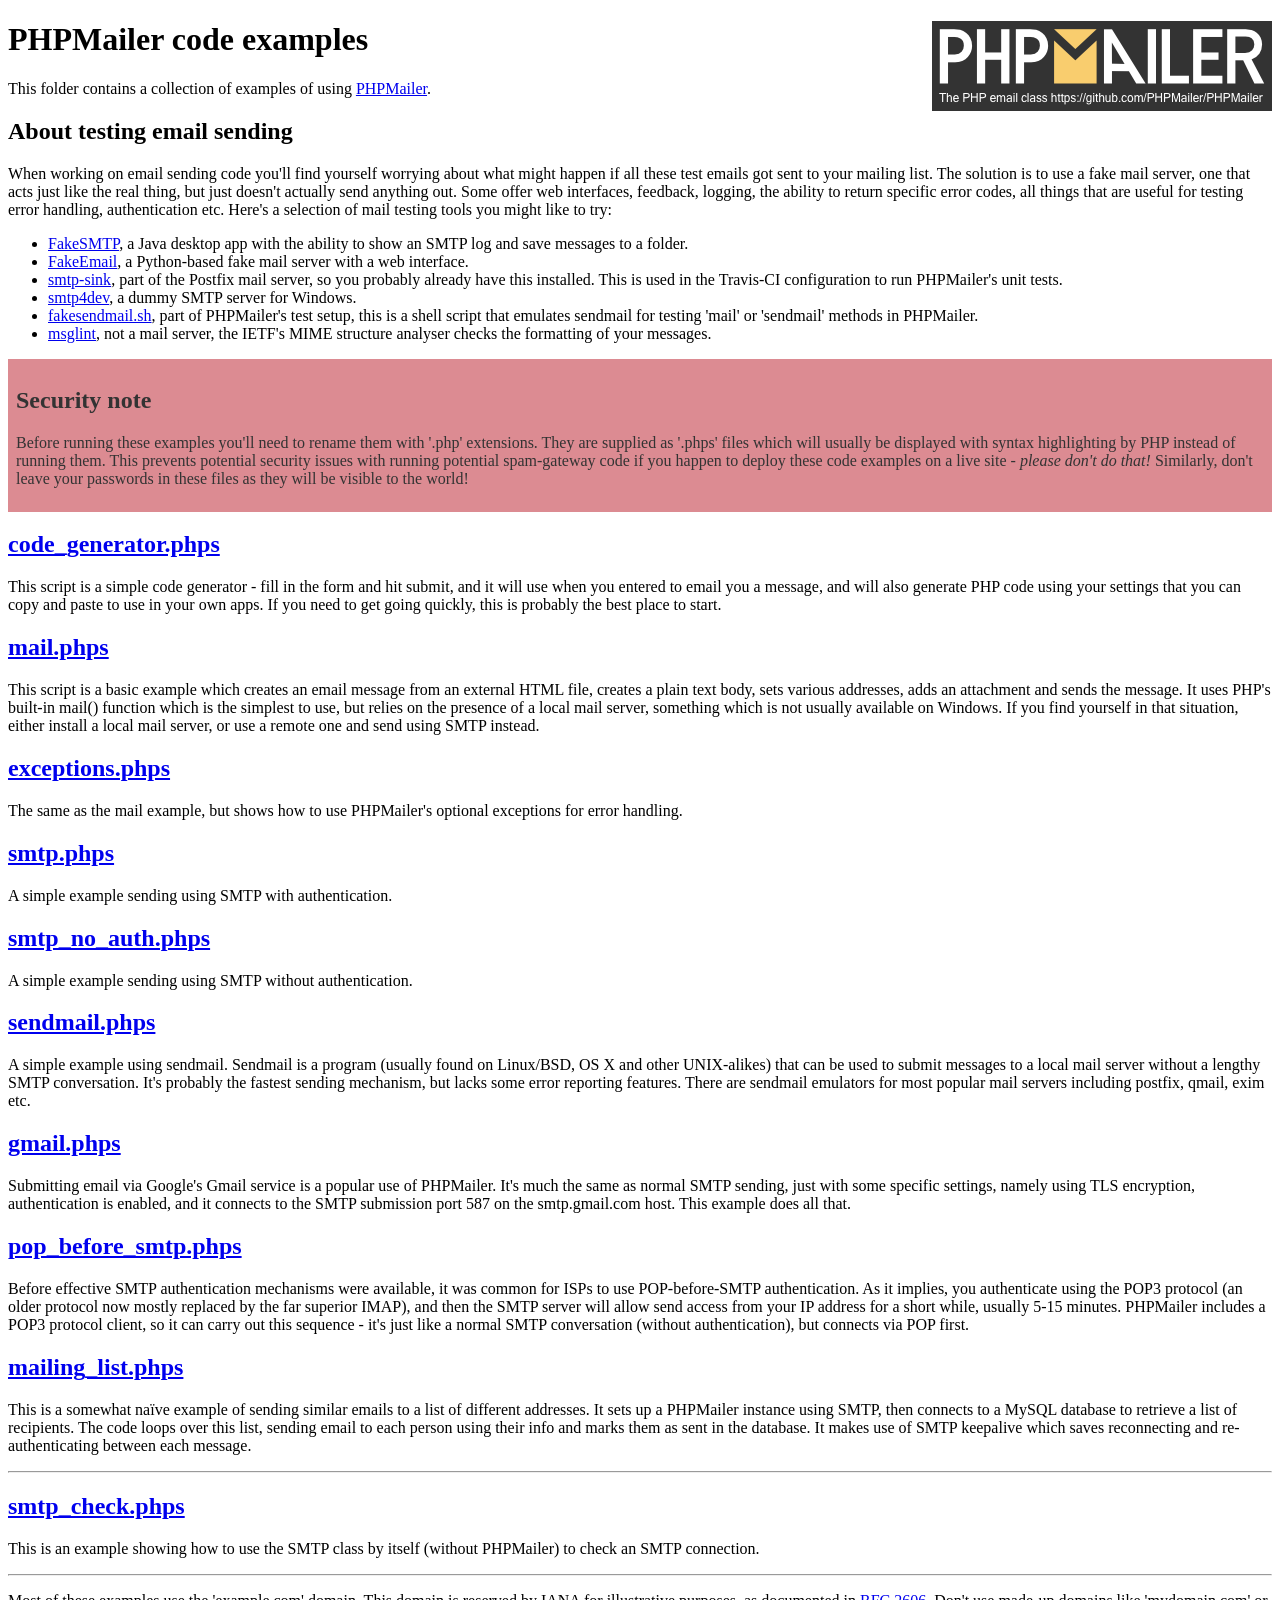
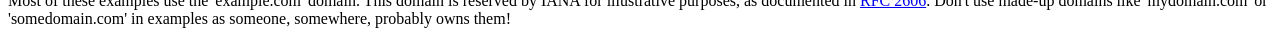
<file: phpmailer/examples/index.html>
<!DOCTYPE html>
<html>
<head>
	<meta charset="UTF-8">
	<title>PHPMailer Examples</title>
</head>
<body>
<h1>PHPMailer code examples<a href="https://github.com/PHPMailer/PHPMailer"><img src="images/phpmailer.png" style="float:right; border:0;" alt="PHPMailer logo"></a></h1>
<p>This folder contains a collection of examples of using <a href="https://github.com/PHPMailer/PHPMailer">PHPMailer</a>.</p>
<h2>About testing email sending</h2>
<p>When working on email sending code you'll find yourself worrying about what might happen if all these test emails got sent to your mailing list. The solution is to use a fake mail server, one that acts just like the real thing, but just doesn't actually send anything out. Some offer web interfaces, feedback, logging, the ability to return specific error codes, all things that are useful for testing error handling, authentication etc. Here's a selection of mail testing tools you might like to try:</p>
<ul>
  <li><a href="https://github.com/Nilhcem/FakeSMTP">FakeSMTP</a>, a Java desktop app with the ability to show an SMTP log and save messages to a folder. </li>
  <li><a href="https://github.com/isotoma/FakeEmail">FakeEmail</a>, a Python-based fake mail server with a web interface.</li>
  <li><a href="http://www.postfix.org/smtp-sink.1.html">smtp-sink</a>, part of the Postfix mail server, so you probably already have this installed. This is used in the Travis-CI configuration to run PHPMailer's unit tests.</li>
  <li><a href="http://smtp4dev.codeplex.com">smtp4dev</a>, a dummy SMTP server for Windows.</li>
  <li><a href="https://github.com/PHPMailer/PHPMailer/blob/master/test/fakesendmail.sh">fakesendmail.sh</a>, part of PHPMailer's test setup, this is a shell script that emulates sendmail for testing 'mail' or 'sendmail' methods in PHPMailer.</li>
  <li><a href="http://tools.ietf.org/tools/msglint/">msglint</a>, not a mail server, the IETF's MIME structure analyser checks the formatting of your messages.</li>
</ul>
<div style="padding: 8px; color: #333333; background-color: #dc8b92">
<h2>Security note</h2>
<p>Before running these examples you'll need to rename them with '.php' extensions. They are supplied as '.phps' files which will usually be displayed with syntax highlighting by PHP instead of running them. This prevents potential security issues with running potential spam-gateway code if you happen to deploy these code examples on a live site - <em>please don't do that!</em> Similarly, don't leave your passwords in these files as they will be visible to the world!</p>
</div>
<h2><a href="code_generator.phps">code_generator.phps</a></h2>
<p>This script is a simple code generator - fill in the form and hit submit, and it will use when you entered to email you a message, and will also generate PHP code using your settings that you can copy and paste to use in your own apps. If you need to get going quickly, this is probably the best place to start.</p>
<h2><a href="mail.phps">mail.phps</a></h2>
<p>This script is a basic example which creates an email message from an external HTML file, creates a plain text body, sets various addresses, adds an attachment and sends the message. It uses PHP's built-in mail() function which is the simplest to use, but relies on the presence of a local mail server, something which is not usually available on Windows. If you find yourself in that situation, either install a local mail server, or use a remote one and send using SMTP instead.</p>
<h2><a href="exceptions.phps">exceptions.phps</a></h2>
<p>The same as the mail example, but shows how to use PHPMailer's optional exceptions for error handling.</p>
<h2><a href="smtp.phps">smtp.phps</a></h2>
<p>A simple example sending using SMTP with authentication.</p>
<h2><a href="smtp_no_auth.phps">smtp_no_auth.phps</a></h2>
<p>A simple example sending using SMTP without authentication.</p>
<h2><a href="sendmail.phps">sendmail.phps</a></h2>
<p>A simple example using sendmail. Sendmail is a program (usually found on Linux/BSD, OS X and other UNIX-alikes) that can be used to submit messages to a local mail server without a lengthy SMTP conversation. It's probably the fastest sending mechanism, but lacks some error reporting features. There are sendmail emulators for most popular mail servers including postfix, qmail, exim etc.</p>
<h2><a href="gmail.phps">gmail.phps</a></h2>
<p>Submitting email via Google's Gmail service is a popular use of PHPMailer. It's much the same as normal SMTP sending, just with some specific settings, namely using TLS encryption, authentication is enabled, and it connects to the SMTP submission port 587 on the smtp.gmail.com host. This example does all that.</p>
<h2><a href="pop_before_smtp.phps">pop_before_smtp.phps</a></h2>
<p>Before effective SMTP authentication mechanisms were available, it was common for ISPs to use POP-before-SMTP authentication. As it implies, you authenticate using the POP3 protocol (an older protocol now mostly replaced by the far superior IMAP), and then the SMTP server will allow send access from your IP address for a short while, usually 5-15 minutes. PHPMailer includes a POP3 protocol client, so it can carry out this sequence - it's just like a normal SMTP conversation (without authentication), but connects via POP first.</p>
<h2><a href="mailing_list.phps">mailing_list.phps</a></h2>
<p>This is a somewhat naïve example of sending similar emails to a list of different addresses. It sets up a PHPMailer instance using SMTP, then connects to a MySQL database to retrieve a list of recipients. The code loops over this list, sending email to each person using their info and marks them as sent in the database. It makes use of SMTP keepalive which saves reconnecting and re-authenticating between each message.</p>
<hr>
<h2><a href="smtp_check.phps">smtp_check.phps</a></h2>
<p>This is an example showing how to use the SMTP class by itself (without PHPMailer) to check an SMTP connection.</p>
<hr>
<p>Most of these examples use the 'example.com' domain. This domain is reserved by IANA for illustrative purposes, as documented in <a href="http://tools.ietf.org/html/rfc2606">RFC 2606</a>. Don't use made-up domains like 'mydomain.com' or 'somedomain.com' in examples as someone, somewhere, probably owns them!</p>
</body>
</html>
</file>
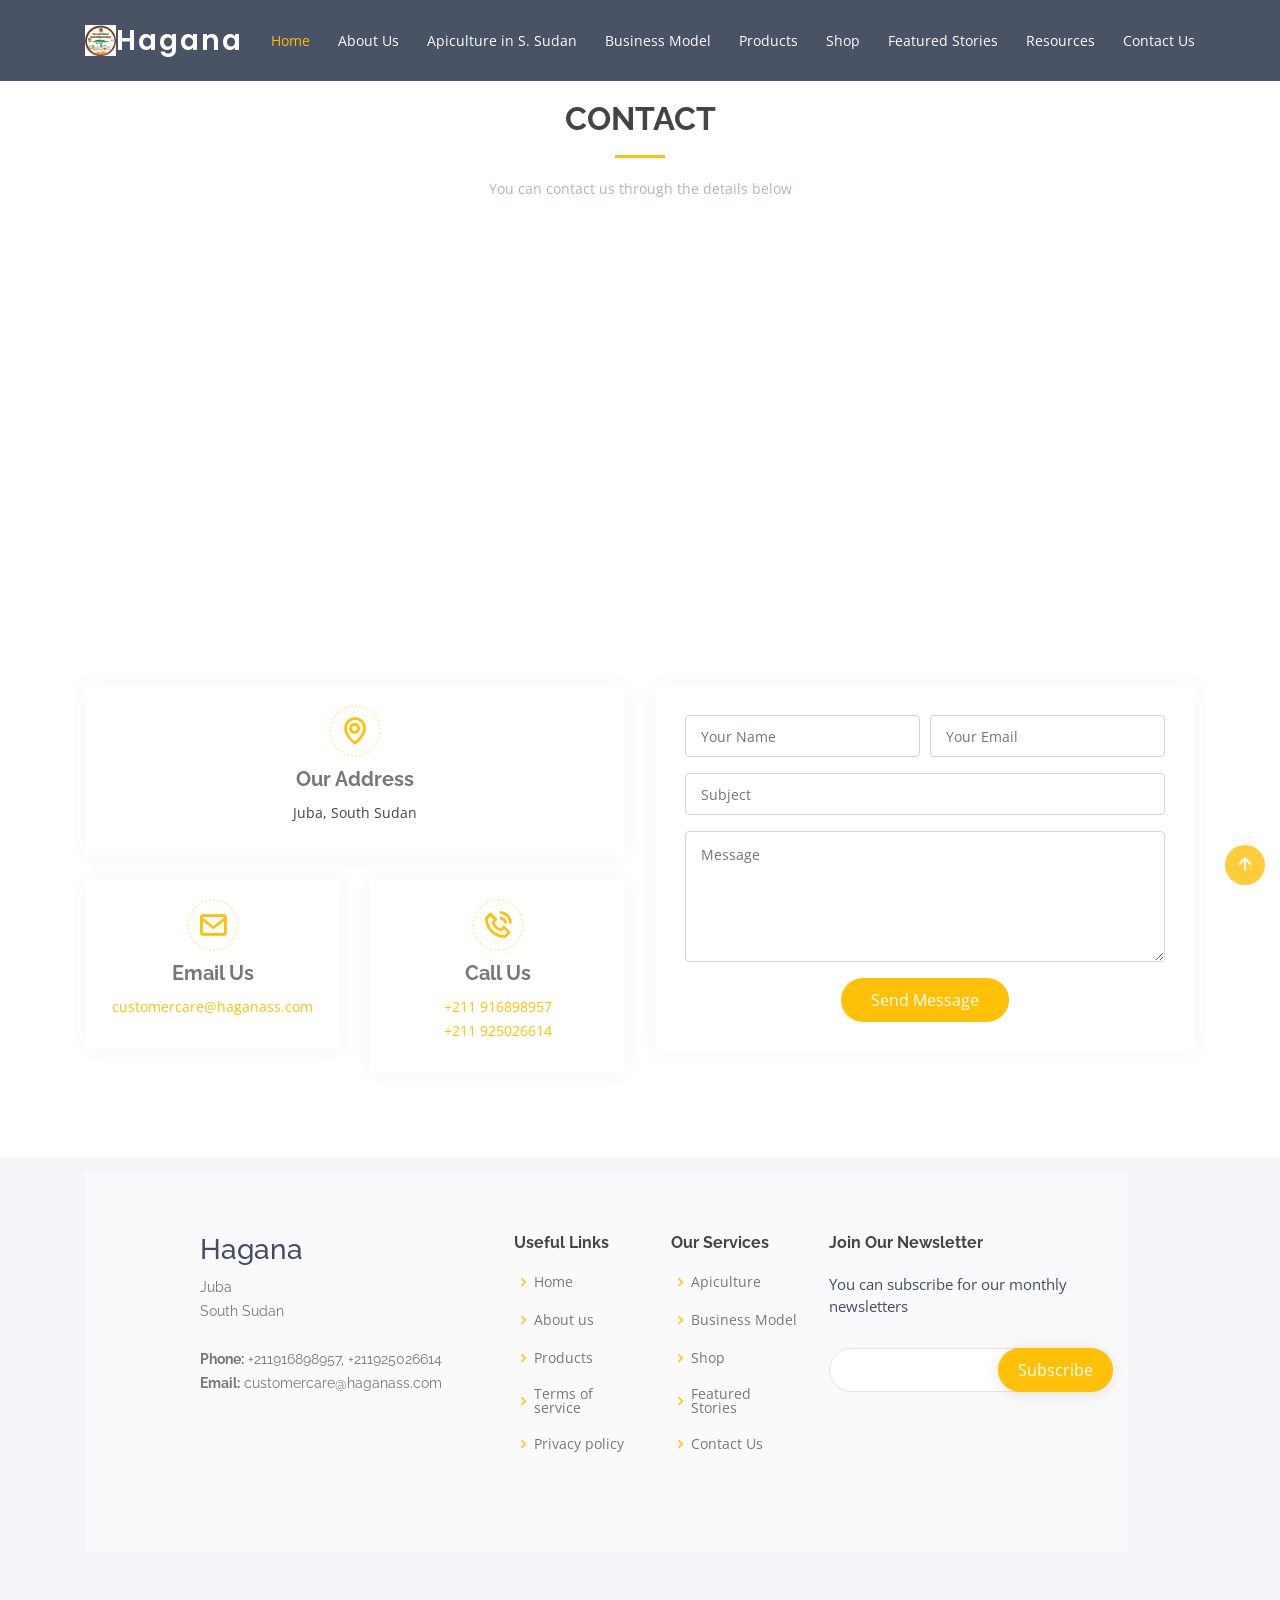
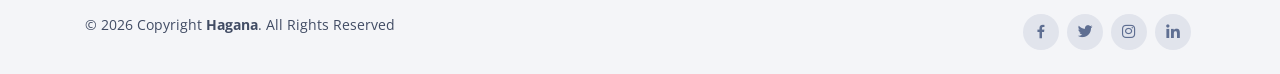
<file: contact.html>
<!DOCTYPE html>
<html lang="en">

<head>
  <meta charset="utf-8"/>
  <meta http-equiv="X-UA-Compatible" content="IE=edge,chrome=1" />
  <meta name="viewport" content="width=device-width, initial-scale=1.0" />

  <title>Hagana</title>
  <meta name="description" content="" />
  <meta name="keywords" content="" />

  <!-- Favicons -->
  <link href="assets/img/about.jpg" rel="icon">
  <link href="assets/img/apple-touch-icon.png" rel="apple-touch-icon">

  <!-- Google Fonts -->
  <link href="https://fonts.googleapis.com/css?family=Open+Sans:300,300i,400,400i,600,600i,700,700i|Raleway:300,300i,400,400i,500,500i,600,600i,700,700i|Poppins:300,300i,400,400i,500,500i,600,600i,700,700i" rel="stylesheet">

  <!-- jquery library -->
  <script src="https://ajax.googleapis.com/ajax/libs/jquery/3.5.1/jquery.min.js"></script>
  
  <!-- Vendor CSS Files -->
  <link href="assets/vendor/bootstrap/css/bootstrap.min.css" rel="stylesheet">
  <link href="assets/vendor/icofont/icofont.min.css" rel="stylesheet">
  <link href="assets/vendor/boxicons/css/boxicons.min.css" rel="stylesheet">
  <link href="assets/vendor/owl.carousel/assets/owl.carousel.min.css" rel="stylesheet">
  <link href="assets/vendor/venobox/venobox.css" rel="stylesheet">


  <link href="assets/css/style.css" rel="stylesheet">

</head>
<body>
 <!-- ======= Header ======= -->
 <p>
  <header id="header" class="fixed-top header-blue">
    <div class="container d-flex align-items-center">
       <a href="index.html" class="logo mr-auto"><img src="assets/img/about.jpg" alt="" class="img-fluid"></a>
       <h1 class="logo mr-auto"><a href="index.html">Hagana</a></h1>
      
     

      <nav class="nav-menu d-none d-lg-block">
        <ul>
          <li ><a href="index.html">Home</a></li>
          <li><a href="about.html">About Us</a></li>
          <li><a href="apiculture.html">Apiculture in S. Sudan</a></li>
          <li><a href="business.html">Business Model</a></li>
          <li><a href="products.html">Products</a></li>
          <li><a href="shop.html">Shop</a></li>
          <li><a href="stories.html">Featured Stories</a>
          </li>
		   <li><a href="resources.html">Resources</a></li>
          <li class="active"><a href="contact.html">Contact Us</a></li>

        </ul>
      </nav>
	  <!-- .nav-menu -->

    </div>
  </header>
  <!-- End Header -->
  <br>
 <main id="main">
     <!-- ======= Contact Section ======= -->
    <section id="contact" class="contact">
      <div class="container">

        <div class="section-title">
          <h2>Contact</h2>
          <p>You can contact us through the details below</p>
        </div>
		<div class="col-md-8">
                    <!-- Embedded Google Map using an iframe - to select your location find it on Google maps and paste the link as the iframe src. If you want to use the Google Maps API instead then have at it! -->
                    <iframe src="https://maps.google.com/maps?q=Juba%20South%20Sudan%20&t=&z=13&ie=UTF8&iwloc=&output=embed" 
					width="1100" height="450" frameborder="0" style="border:0;" 
					allowfullscreen="" aria-hidden="false" 
					tabindex="0"></iframe>
        </div>
		
        <div class="row">

          <div class="col-lg-6">

            <div class="row">
              <div class="col-md-12">
                <div class="info-box">
                  <i class="bx bx-map"></i>
                  <h3>Our Address</h3>
                  <p>Juba, South Sudan</p>
                </div>
              </div>
              <div class="col-md-6">
                <div class="info-box mt-4">
                  <i class="bx bx-envelope"></i>
                  <h3>Email Us</h3><a href="mailto:customercare@haganass.com">
                  <p>customercare@haganass.com</p></a>
                </div>
              </div>
              <div class="col-md-6">
                <div class="info-box mt-4">
                  <i class="bx bx-phone-call"></i>
                  <h3>Call Us</h3>
                  <a href="tellto:+211 916898957"><p>+211 916898957<br>+211 925026614</p></a>
                </div>
              </div>
            </div>

          </div>

          <div class="col-lg-6">
            <form action="php-mail.php" method="post" role="form" class="php-email-form">
              <div class="form-row">
                <div class="col-md-6 form-group">
                  <input type="text" name="name" class="form-control" id="name" placeholder="Your Name" data-rule="minlen:4" data-msg="Please enter at least 4 chars" />
                  <div class="validate"></div>
                </div>
                <div class="col-md-6 form-group">
                  <input type="email" class="form-control" name="email" id="email" placeholder="Your Email" data-rule="email" data-msg="Please enter a valid email" />
                  <div class="validate"></div>
                </div>
              </div>
              <div class="form-group">
                <input type="text" class="form-control" name="subject" id="subject" placeholder="Subject" data-rule="minlen:4" data-msg="Please enter at least 8 chars of subject" />
                <div class="validate"></div>
              </div>
              <div class="form-group">
                <textarea class="form-control" name="message" rows="5" data-rule="required" data-msg="Please write something for us" placeholder="Message"></textarea>
                <div class="validate"></div>
              </div>
              <div class="mb-3">
                <div class="loading">Loading</div>
                <div class="error-message"></div>
                <div class="sent-message">Your message has been sent. Thank you!</div>
              </div>
              <div class="text-center"><button type="submit">Send Message</button></div>
            </form>
          </div>

        </div>

      </div>
    </section>
	<!-- End Contact Section -->
</main>
 <br> 
   <!-- ======= Footer ======= -->
  <footer id="footer">
   <div class="container d-md-flex py-3">
      <div class="footer-top">
      <div class="container">
        <div class="row">

          <div class="col-lg-4 col-md-6 footer-contact">
		     <div class="footer-info">
            <h3>Hagana</h3>
            <p>
              Juba <br>
              South Sudan <br><br>
              <strong>Phone:</strong> +211916898957, +211925026614 <br>
              <strong>Email:</strong> customercare@haganass.com<br>
            </p>
			</div>
          </div>

          <div class="col-lg-2 col-md-6 footer-links">
            <h4>Useful Links</h4>
            <ul>
              <li><i class="bx bx-chevron-right"></i> <a href="index.html">Home</a></li>
              <li><i class="bx bx-chevron-right"></i> <a href="about.html">About us</a></li>
              <li><i class="bx bx-chevron-right"></i> <a href="products.html">Products</a></li>
              <li><i class="bx bx-chevron-right"></i> <a href="#">Terms of service</a></li>
              <li><i class="bx bx-chevron-right"></i> <a href="#">Privacy policy</a></li>
            </ul>
          </div>

          <div class="col-lg-2 col-md-6 footer-links">
            <h4>Our Services</h4>
             <ul>
              <li><i class="bx bx-chevron-right"></i> <a href="apiculture.html">Apiculture</a></li>
              <li><i class="bx bx-chevron-right"></i> <a href="business.html">Business Model</a></li>
              <li><i class="bx bx-chevron-right"></i> <a href="shop.html">Shop</a></li>
              <li><i class="bx bx-chevron-right"></i> <a href="stories.html">Featured Stories</a></li>
              <li><i class="bx bx-chevron-right"></i> <a href="contact.html">Contact Us</a></li>
            </ul>
          </div>

          <div class="col-lg-4 col-md-6 footer-newsletter">
            <h4>Join Our Newsletter</h4>
            <p>You can subscribe for our monthly newsletters
</p>
            <form action="forms/php-mail.php" method="post">
              <input type="email" name="email"><input type="submit" value="Subscribe">
            </form>
          </div>

        </div>
      </div>
    </div>
 </div>
<br>

    <div class="container d-md-flex py-4">

      <div class="mr-md-auto text-center text-md-left">
          <div class="copyright">
               &copy; <script>document.write(new Date().getFullYear());</script> Copyright <strong><span>Hagana</span></strong>. All Rights Reserved
          </div>
        
      </div>
      <div class="social-links text-center text-md-right pt-3 pt-md-0">
        <a href="https://web.facebook.com/Haganassco.ltd/" class="facebook"><i class="bx bxl-facebook"></i></a>
		<a href="#" class="twitter"><i class="bx bxl-twitter"></i></a>
        <a href="#" class="instagram"><i class="bx bxl-instagram"></i></a>
        <a href="#" class="linkedin"><i class="bx bxl-linkedin"></i></a>
      </div>
    </div>
  </footer><!-- End Footer -->

  <a href="#" class="back-to-top"><i class="bx bx-up-arrow-alt"></i></a>

  <!-- Vendor JS Files -->
  <script src="assets/vendor/jquery/jquery.min.js"></script>
  <script src="assets/vendor/bootstrap/js/bootstrap.bundle.min.js"></script>
  <script src="assets/vendor/jquery.easing/jquery.easing.min.js"></script>
  <script src="assets/vendor/php-email-form/validate.js"></script>
  <script src="assets/vendor/waypoints/jquery.waypoints.min.js"></script>
  <script src="assets/vendor/counterup/counterup.min.js"></script>
  <script src="assets/vendor/owl.carousel/owl.carousel.min.js"></script>
  <script src="assets/vendor/isotope-layout/isotope.pkgd.min.js"></script>
  <script src="assets/vendor/venobox/venobox.min.js"></script>

  <!-- Template Main JS File -->
  <script src="assets/js/main.js"></script> 
  </body>
 </html>
</file>
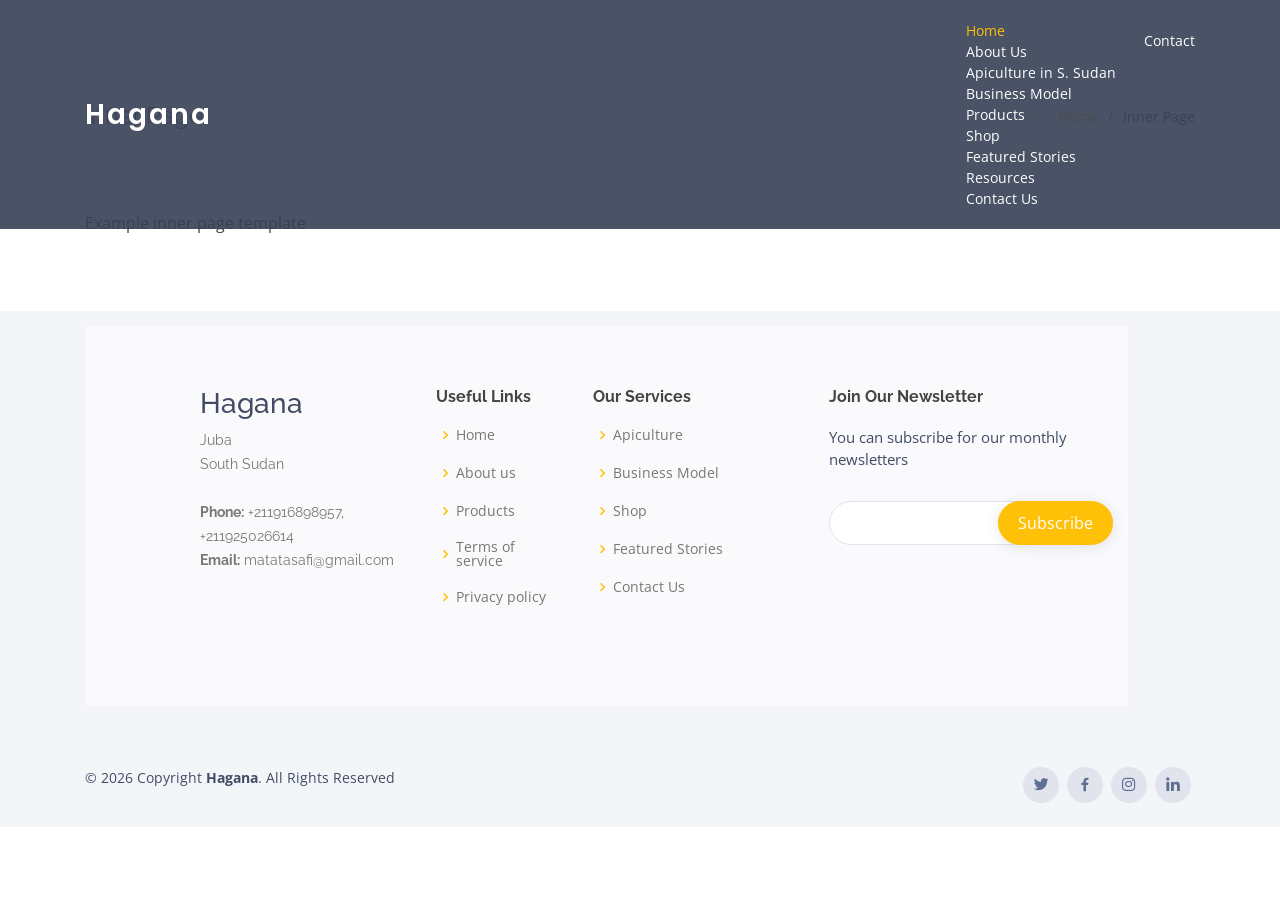
<file: inner-page.html>
<!DOCTYPE html>
<html lang="en">

<head>
  <meta charset="utf-8">
  <meta content="width=device-width, initial-scale=1.0" name="viewport">

  <title>Hagana</title>
  <meta content="" name="descriptison">
  <meta content="" name="keywords">

  <!-- Favicons -->
  <link href="assets/img/logo.jpg" rel="icon">
  <link href="assets/img/Proudly made in South Sudan.jpg" rel="apple-touch-icon">

  <!-- Google Fonts -->
  <link href="https://fonts.googleapis.com/css?family=Open+Sans:300,300i,400,400i,600,600i,700,700i|Raleway:300,300i,400,400i,500,500i,600,600i,700,700i|Poppins:300,300i,400,400i,500,500i,600,600i,700,700i" rel="stylesheet">

  <!-- Vendor CSS Files -->
  <link href="assets/vendor/bootstrap/css/bootstrap.min.css" rel="stylesheet">
  <link href="assets/vendor/icofont/icofont.min.css" rel="stylesheet">
  <link href="assets/vendor/boxicons/css/boxicons.min.css" rel="stylesheet">
  <link href="assets/vendor/owl.carousel/assets/owl.carousel.min.css" rel="stylesheet">
  <link href="assets/vendor/venobox/venobox.css" rel="stylesheet">

  <!--Main CSS File -->
  <link href="assets/css/style.css" rel="stylesheet">

  
</head>

<body>

  <!-- ======= Header ======= -->
  <header id="header" class="fixed-top ">
    <div class="container d-flex align-items-center">

      <h1 class="logo mr-auto"><a href="index.html">Hagana</a></h1>
      <!-- Uncomment below if you prefer to use an image logo -->
      <!-- <a href="index.html" class="logo mr-auto"><img src="assets/img/logo.png" alt="" class="img-fluid"></a>-->

      <nav class="nav-menu d-none d-lg-block">
        <ul>
          <ul>
          <li class="active"><a href="index.html">Home</a></li>
          <li ><a href="about.html">About Us</a></li>
          <li><a href="apiculture.html">Apiculture in S. Sudan</a></li>
          <li><a href="business.html">Business Model</a></li>
          <li><a href="products.html">Products</a></li>
          <li><a href="shop.html">Shop</a></li>
          <li><a href="stories.html">Featured Stories</a>
		   <li><a href="resources.html">Resources</a></li>
          <li><a href="contact.html">Contact Us</a></li>

        </ul>
          </li>
          <li><a href="contact.html">Contact</a></li>

        </ul>
      </nav><!-- .nav-menu -->

    </div>
  </header><!-- End Header -->

  <main id="main">

    <!-- ======= Breadcrumbs ======= -->
    <section class="breadcrumbs">
      <div class="container">

        <div class="d-flex justify-content-between align-items-center">
          <h2>Inner Page</h2>
          <ol>
            <li><a href="index.html">Home</a></li>
            <li>Inner Page</li>
          </ol>
        </div>

      </div>
    </section><!-- End Breadcrumbs -->

    <section class="inner-page">
      <div class="container">
        <p>
          Example inner page template
        </p>
      </div>
    </section>

  </main><!-- End #main -->

  <!-- ======= Footer ======= -->
 <footer id="footer">
   <div class="container d-md-flex py-3">
      <div class="footer-top">
      <div class="container">
        <div class="row">

          <div class="col-lg-3 col-md-6 footer-contact">
		     <div class="footer-info">
            <h3>Hagana</h3>
            <p>
              Juba <br>
              South Sudan <br><br>
              <strong>Phone:</strong> +211916898957, +211925026614 <br>
              <strong>Email:</strong> matatasafi@gmail.com<br>
            </p>
			</div>
          </div>

          <div class="col-lg-2 col-md-6 footer-links">
            <h4>Useful Links</h4>
            <ul>
              <li><i class="bx bx-chevron-right"></i> <a href="index.html">Home</a></li>
              <li><i class="bx bx-chevron-right"></i> <a href="about.html">About us</a></li>
              <li><i class="bx bx-chevron-right"></i> <a href="products.html">Products</a></li>
              <li><i class="bx bx-chevron-right"></i> <a href="#">Terms of service</a></li>
              <li><i class="bx bx-chevron-right"></i> <a href="#">Privacy policy</a></li>
            </ul>
          </div>

          <div class="col-lg-3 col-md-6 footer-links">
            <h4>Our Services</h4>
             <ul>
              <li><i class="bx bx-chevron-right"></i> <a href="apiculture.html">Apiculture</a></li>
              <li><i class="bx bx-chevron-right"></i> <a href="business.html">Business Model</a></li>
              <li><i class="bx bx-chevron-right"></i> <a href="shop.html">Shop</a></li>
              <li><i class="bx bx-chevron-right"></i> <a href="stories.html">Featured Stories</a></li>
              <li><i class="bx bx-chevron-right"></i> <a href="contact.html">Contact Us</a></li>
            </ul>
          </div>

          <div class="col-lg-4 col-md-6 footer-newsletter">
            <h4>Join Our Newsletter</h4>
            <p>You can subscribe for our monthly newsletters
</p>
            <form action="" method="post">
              <input type="email" name="email"><input type="submit" value="Subscribe">
            </form>
          </div>

        </div>
      </div>
    </div>
 </div>
<br>

    <div class="container d-md-flex py-4">

      <div class="mr-md-auto text-center text-md-left">
          <div class="copyright">
               &copy; <script>document.write(new Date().getFullYear());</script> Copyright <strong><span>Hagana</span></strong>. All Rights Reserved
          </div>
        
      </div>
      <div class="social-links text-center text-md-right pt-3 pt-md-0">
        <a href="#" class="twitter"><i class="bx bxl-twitter"></i></a>
        <a href="#" class="facebook"><i class="bx bxl-facebook"></i></a>
        <a href="#" class="instagram"><i class="bx bxl-instagram"></i></a>
        <a href="#" class="linkedin"><i class="bx bxl-linkedin"></i></a>
      </div>
    </div>
  </footer><!-- End Footer -->

  <a href="#" class="back-to-top"><i class="bx bx-up-arrow-alt"></i></a>

  <!-- Vendor JS Files -->
  <script src="assets/vendor/jquery/jquery.min.js"></script>
  <script src="assets/vendor/bootstrap/js/bootstrap.bundle.min.js"></script>
  <script src="assets/vendor/jquery.easing/jquery.easing.min.js"></script>
  <script src="assets/vendor/php-email-form/validate.js"></script>
  <script src="assets/vendor/waypoints/jquery.waypoints.min.js"></script>
  <script src="assets/vendor/counterup/counterup.min.js"></script>
  <script src="assets/vendor/owl.carousel/owl.carousel.min.js"></script>
  <script src="assets/vendor/isotope-layout/isotope.pkgd.min.js"></script>
  <script src="assets/vendor/venobox/venobox.min.js"></script>

  <!-- Main JS File -->
  <script src="assets/js/main.js"></script>

</body>

</html>
</file>
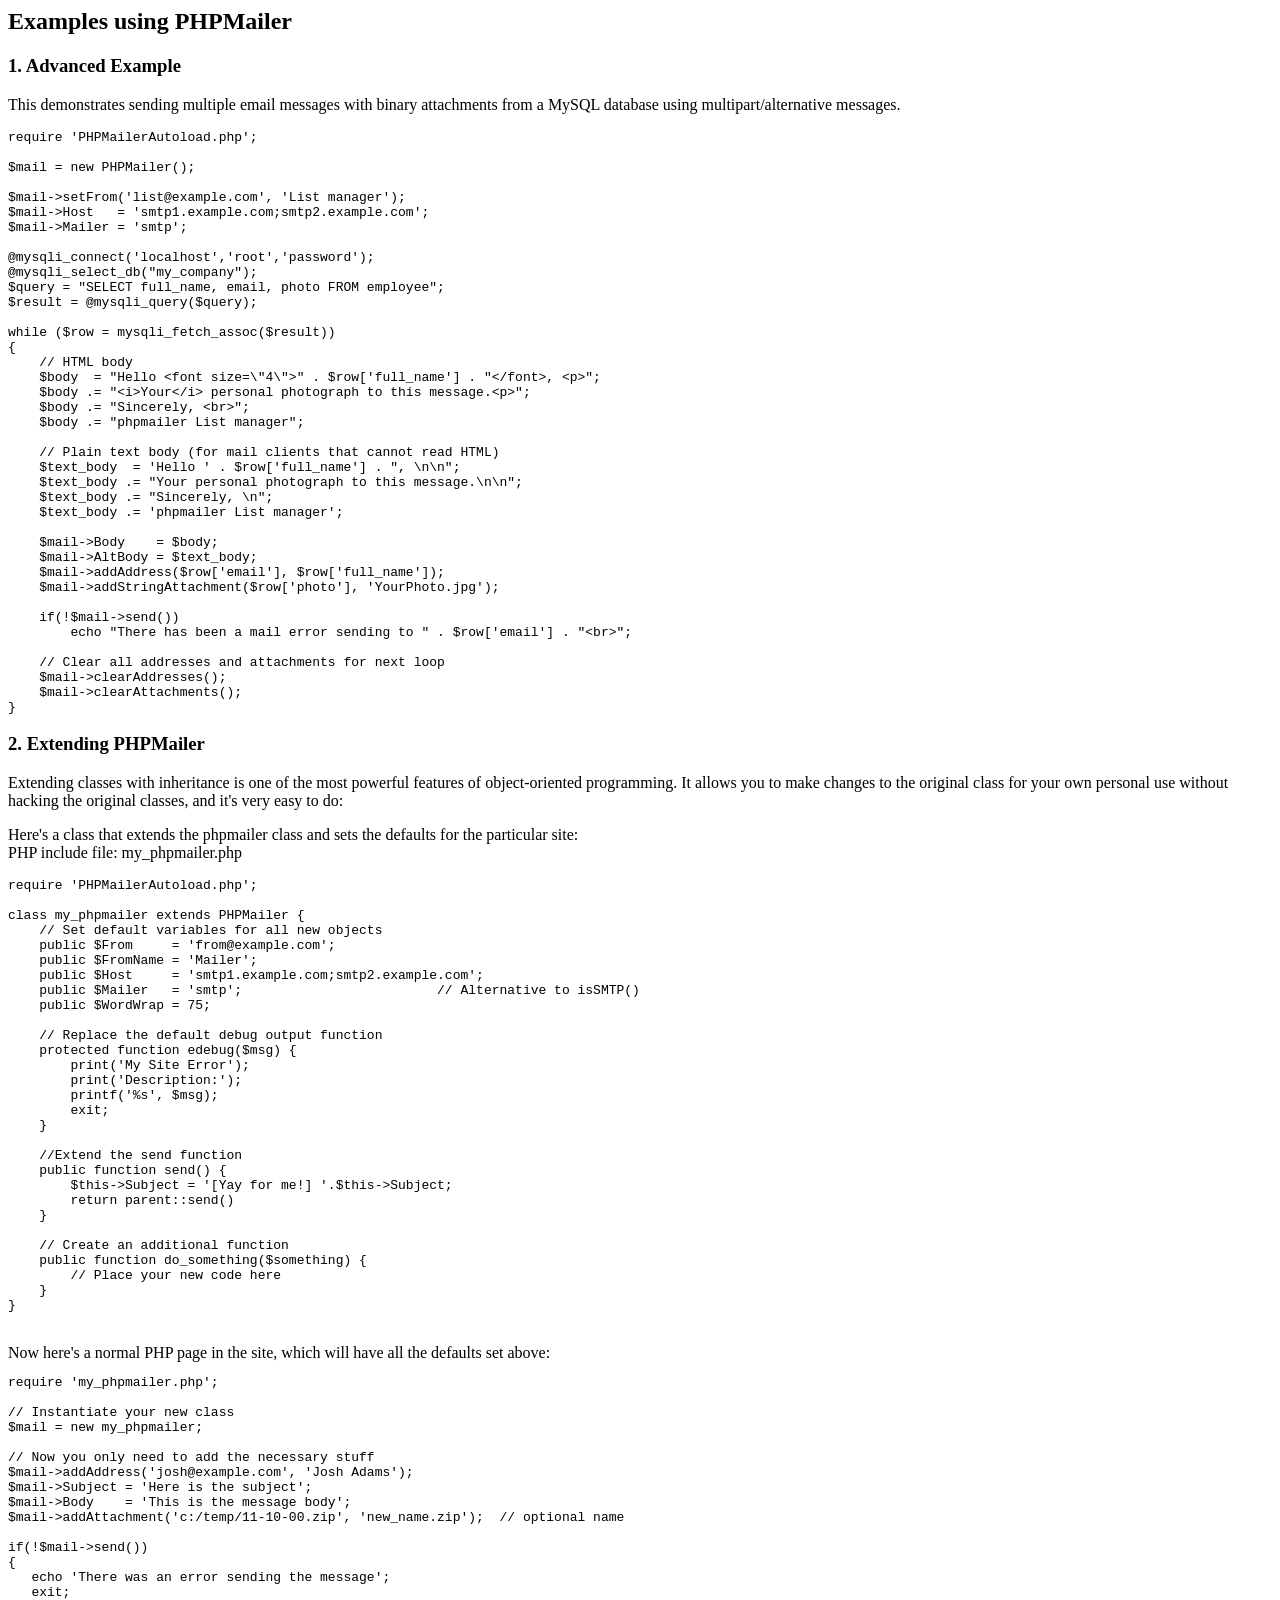
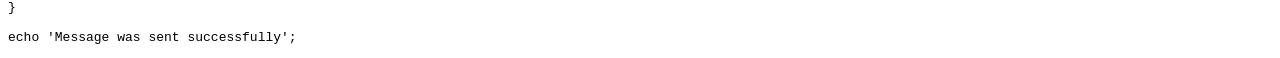
<file: phpmailer/docs/extending.html>
<html>
<head>
<title>Examples using phpmailer</title>
</head>

<body>

<h2>Examples using PHPMailer</h2>

<h3>1. Advanced Example</h3>
<p>

This demonstrates sending multiple email messages with binary attachments
from a MySQL database using multipart/alternative messages.<p>

<pre>
require 'PHPMailerAutoload.php';

$mail = new PHPMailer();

$mail->setFrom('list@example.com', 'List manager');
$mail->Host   = 'smtp1.example.com;smtp2.example.com';
$mail->Mailer = 'smtp';

@mysqli_connect('localhost','root','password');
@mysqli_select_db("my_company");
$query = "SELECT full_name, email, photo FROM employee";
$result = @mysqli_query($query);

while ($row = mysqli_fetch_assoc($result))
{
    // HTML body
    $body  = "Hello &lt;font size=\"4\"&gt;" . $row['full_name'] . "&lt;/font&gt;, &lt;p&gt;";
    $body .= "&lt;i&gt;Your&lt;/i&gt; personal photograph to this message.&lt;p&gt;";
    $body .= "Sincerely, &lt;br&gt;";
    $body .= "phpmailer List manager";

    // Plain text body (for mail clients that cannot read HTML)
    $text_body  = 'Hello ' . $row['full_name'] . ", \n\n";
    $text_body .= "Your personal photograph to this message.\n\n";
    $text_body .= "Sincerely, \n";
    $text_body .= 'phpmailer List manager';

    $mail->Body    = $body;
    $mail->AltBody = $text_body;
    $mail->addAddress($row['email'], $row['full_name']);
    $mail->addStringAttachment($row['photo'], 'YourPhoto.jpg');

    if(!$mail->send())
        echo "There has been a mail error sending to " . $row['email'] . "&lt;br&gt;";

    // Clear all addresses and attachments for next loop
    $mail->clearAddresses();
    $mail->clearAttachments();
}
</pre>
<p>

<h3>2. Extending PHPMailer</h3>
<p>

Extending classes with inheritance is one of the most
powerful features of object-oriented programming. It allows you to make changes to the
original class for your own personal use without hacking the original
classes, and it's very easy to do:

<p>
Here's a class that extends the phpmailer class and sets the defaults
for the particular site:<br>
PHP include file: my_phpmailer.php
<p>

<pre>
require 'PHPMailerAutoload.php';

class my_phpmailer extends PHPMailer {
    // Set default variables for all new objects
    public $From     = 'from@example.com';
    public $FromName = 'Mailer';
    public $Host     = 'smtp1.example.com;smtp2.example.com';
    public $Mailer   = 'smtp';                         // Alternative to isSMTP()
    public $WordWrap = 75;

    // Replace the default debug output function
    protected function edebug($msg) {
        print('My Site Error');
        print('Description:');
        printf('%s', $msg);
        exit;
    }

    //Extend the send function
    public function send() {
        $this->Subject = '[Yay for me!] '.$this->Subject;
        return parent::send()
    }

    // Create an additional function
    public function do_something($something) {
        // Place your new code here
    }
}
</pre>
<br>
Now here's a normal PHP page in the site, which will have all the defaults set above:<br>

<pre>
require 'my_phpmailer.php';

// Instantiate your new class
$mail = new my_phpmailer;

// Now you only need to add the necessary stuff
$mail->addAddress('josh@example.com', 'Josh Adams');
$mail->Subject = 'Here is the subject';
$mail->Body    = 'This is the message body';
$mail->addAttachment('c:/temp/11-10-00.zip', 'new_name.zip');  // optional name

if(!$mail->send())
{
   echo 'There was an error sending the message';
   exit;
}

echo 'Message was sent successfully';
</pre>
</body>
</html>
</file>
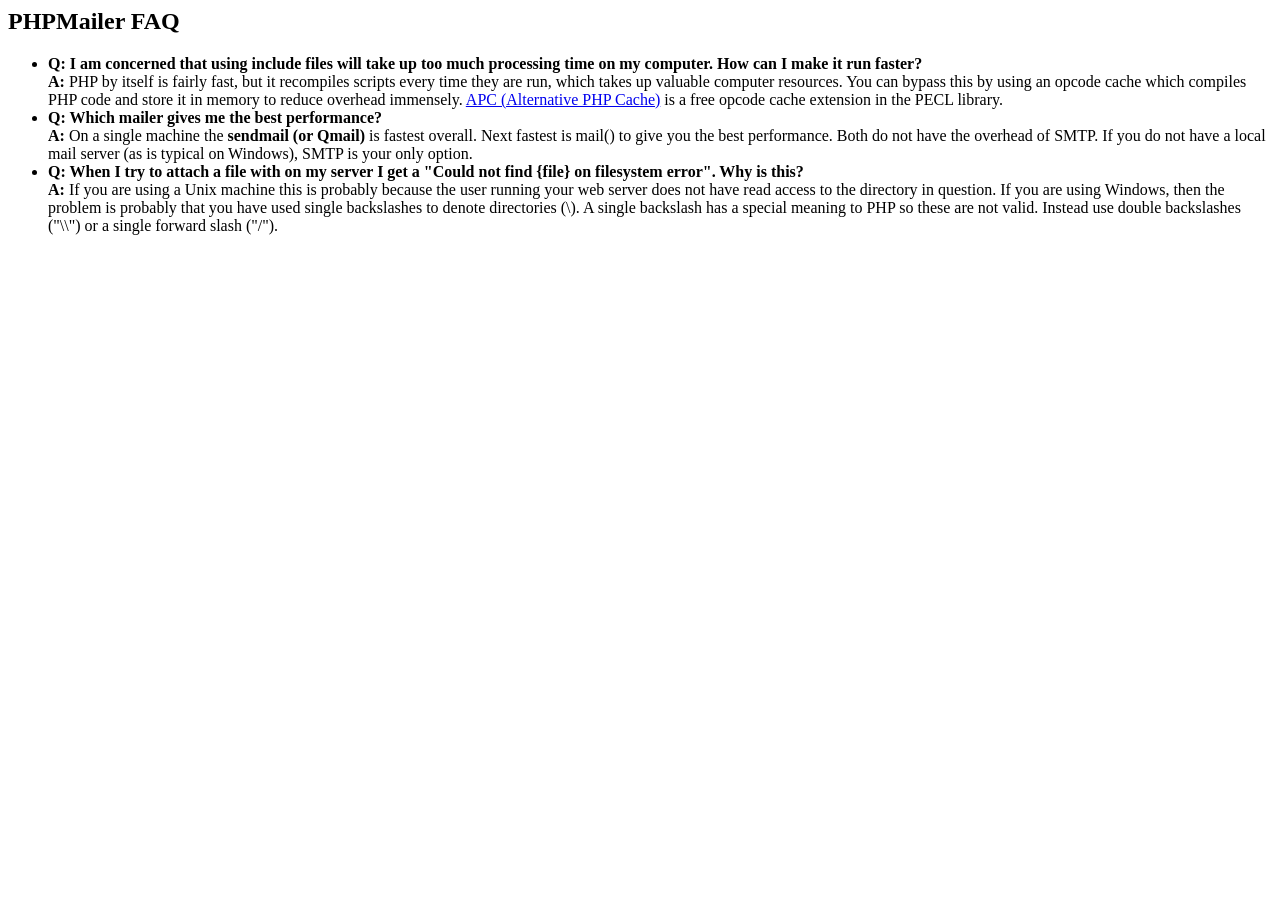
<file: phpmailer/docs/faq.html>
﻿<html>
<head>
<title>PHPMailer FAQ</title>
</head>
<body>
<h2>PHPMailer FAQ</h2>
<ul>
    <li><strong>Q: I am concerned that using include files will take up too much
    processing time on my computer. How can I make it run faster?</strong><br>
    <strong>A:</strong> PHP by itself is fairly fast, but it recompiles scripts every time they are run, which takes up valuable
    computer resources. You can bypass this by using an opcode cache which compiles
    PHP code and store it in memory to reduce overhead immensely. <a href="http://www.php.net/apc/">APC
    (Alternative PHP Cache)</a> is a free opcode cache extension in the PECL library.</li>
    <li><strong>Q: Which mailer gives me the best performance?</strong><br>
    <strong>A:</strong> On a single machine the <strong>sendmail (or Qmail)</strong> is fastest overall.
    Next fastest is mail() to give you the best performance. Both do not have the overhead of SMTP.
    If you do not have a local mail server (as is typical on Windows), SMTP is your only option.</li>
    <li><strong>Q: When I try to attach a file with on my server I get a
    "Could not find {file} on filesystem error". Why is this?</strong><br>
    <strong>A:</strong> If you are using a Unix machine this is probably because the user
    running your web server does not have read access to the directory in question. If you are using Windows,
    then the problem is probably that you have used single backslashes to denote directories (\).
    A single backslash has a special meaning to PHP so these are not
    valid. Instead use double backslashes ("\\") or a single forward
    slash ("/").</li>
</ul>
</body>
</html>
</file>
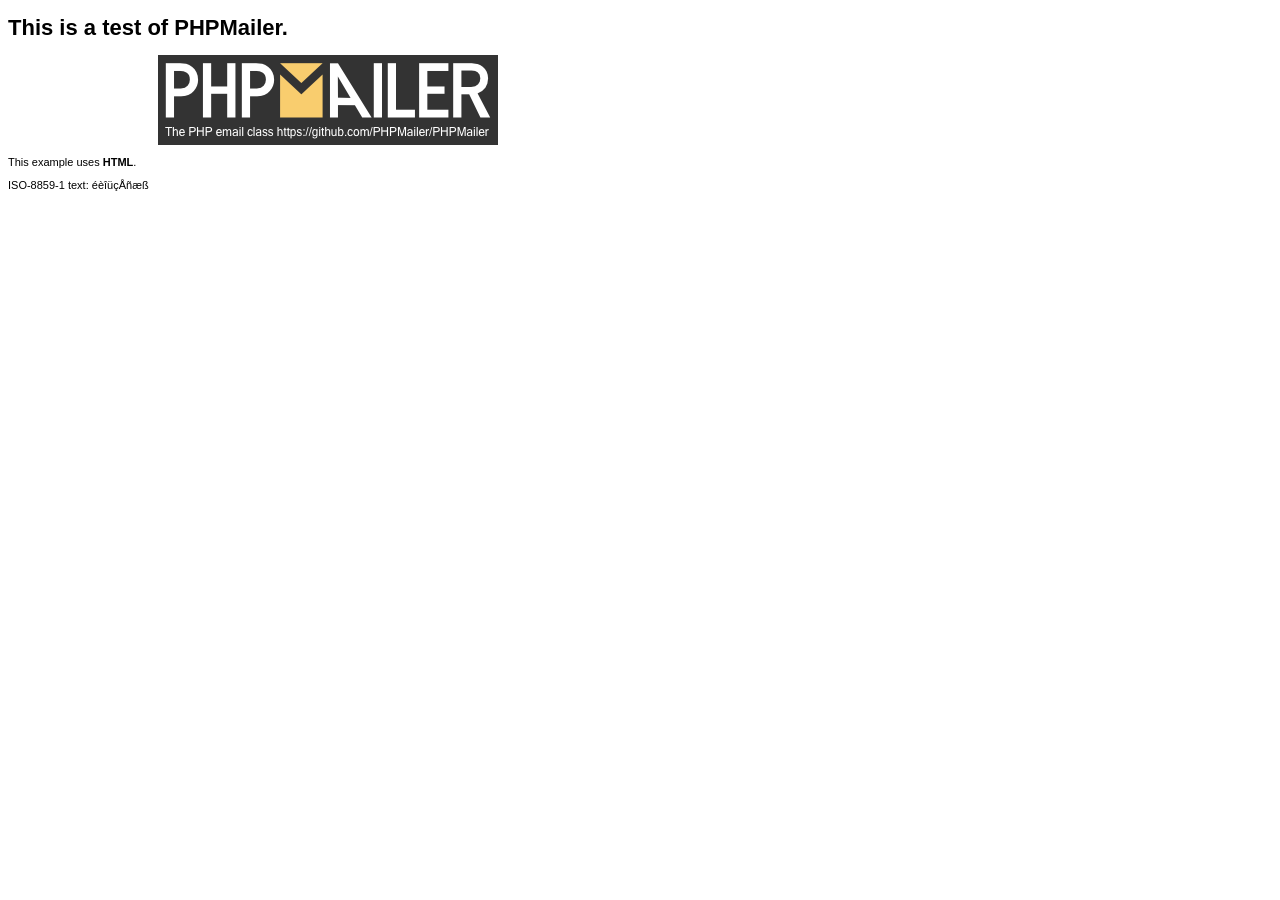
<file: phpmailer/examples/contents.html>
<!DOCTYPE HTML PUBLIC "-//W3C//DTD HTML 4.01 Transitional//EN" "http://www.w3.org/TR/html4/loose.dtd">
<html>
<head>
  <meta http-equiv="Content-Type" content="text/html; charset=iso-8859-1">
  <title>PHPMailer Test</title>
</head>
<body>
<div style="width: 640px; font-family: Arial, Helvetica, sans-serif; font-size: 11px;">
  <h1>This is a test of PHPMailer.</h1>
  <div align="center">
    <a href="https://github.com/PHPMailer/PHPMailer/"><img src="images/phpmailer.png" height="90" width="340" alt="PHPMailer rocks"></a>
  </div>
  <p>This example uses <strong>HTML</strong>.</p>
  <p>ISO-8859-1 text: ���������</p>
</div>
</body>
</html>
</file>
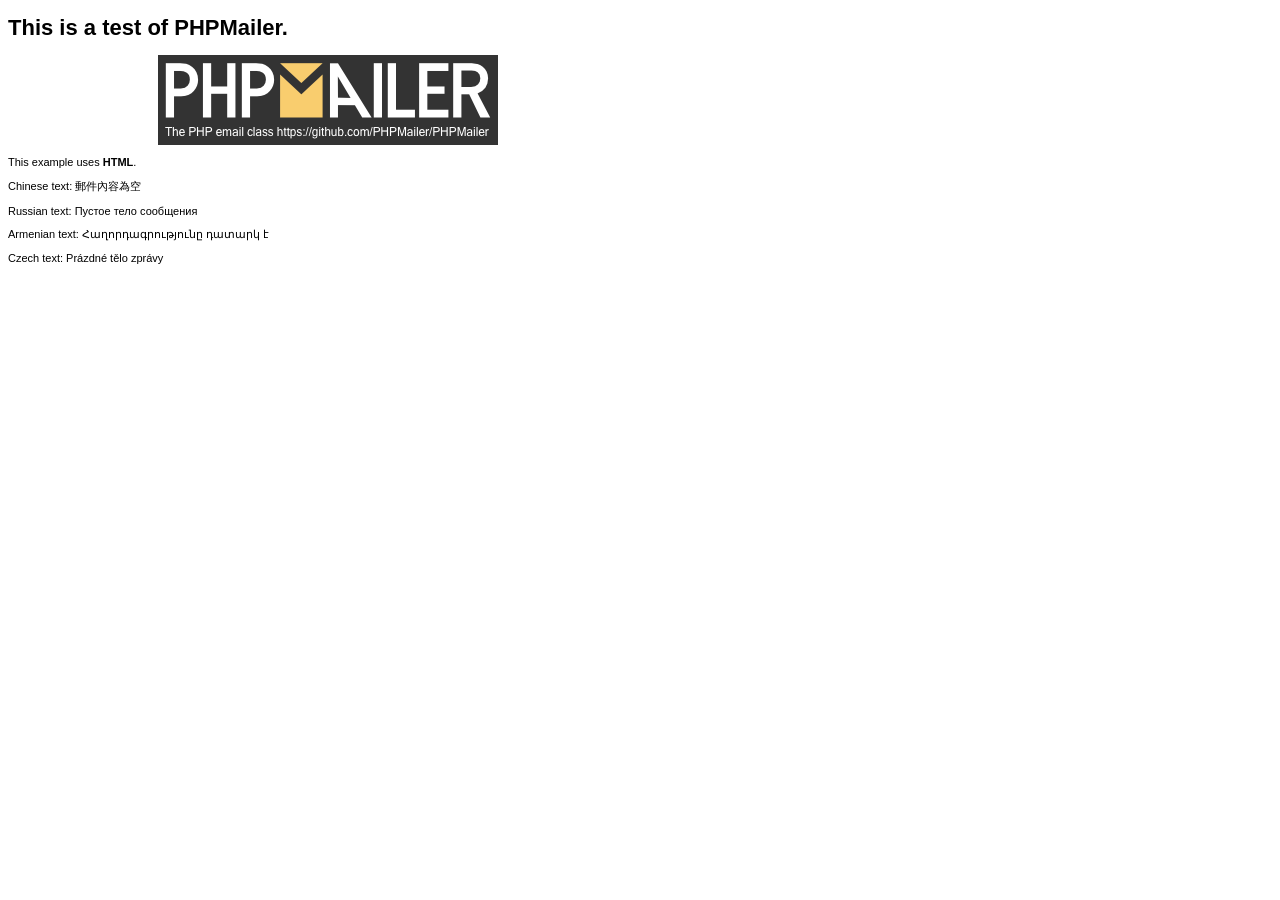
<file: phpmailer/examples/contentsutf8.html>
<!DOCTYPE HTML PUBLIC "-//W3C//DTD HTML 4.01 Transitional//EN" "http://www.w3.org/TR/html4/loose.dtd">
<html>
<head>
  <meta http-equiv="Content-Type" content="text/html; charset=utf-8">
  <title>PHPMailer Test</title>
</head>
<body>
<div style="width: 640px; font-family: Arial, Helvetica, sans-serif; font-size: 11px;">
  <h1>This is a test of PHPMailer.</h1>
  <div align="center">
    <a href="https://github.com/PHPMailer/PHPMailer/"><img src="images/phpmailer.png" height="90" width="340" alt="PHPMailer rocks"></a>
  </div>
  <p>This example uses <strong>HTML</strong>.</p>
  <p>Chinese text: 郵件內容為空</p>
  <p>Russian text: Пустое тело сообщения</p>
  <p>Armenian text: Հաղորդագրությունը դատարկ է</p>
  <p>Czech text: Prázdné tělo zprávy</p>
</div>
</body>
</html>
</file>
<file: assets/vendor/venobox/venobox.css>
/* ------ venobox.css --------*/
.vbox-overlay *, .vbox-overlay *:before, .vbox-overlay *:after{
    -webkit-backface-visibility: hidden;
    -webkit-box-sizing:border-box;
    -moz-box-sizing:border-box;
    box-sizing:border-box;
}
.vbox-overlay * { 
    -webkit-backface-visibility: visible;
    backface-visibility: visible;
}
.vbox-overlay{
    display: -webkit-flex;
    display: flex;
    -webkit-flex-direction: column;
    flex-direction: column;
    -webkit-justify-content: center;
    justify-content: center;
    -webkit-align-items: center;
    align-items: center;
    position: fixed;
    left: 0;
    top: 0;
    bottom: 0;
    right: 0;
    z-index: 999999;
}

/* ----- navigation ----- */
.vbox-title{
    width: 100%;
    height: 40px;
    float: left;
    text-align: center;
    line-height: 28px;
    font-size: 12px;
    padding: 6px 50px;
    overflow: hidden;
    position: fixed;
    display: none;
    left: 0;
    z-index: 89;
}
.vbox-close{
    cursor: pointer;
    position: fixed;
    top: -1px;
    right: 0;
    width: 50px;
    height: 40px;
    padding: 6px;
    display: block;
    background-position:10px center;
    overflow: hidden;
    font-size: 24px;
    line-height: 1;
    text-align: center;
    z-index: 99;
}
.vbox-left{
    cursor: pointer;
    position: fixed;
    left: 0;
    height: 40px;
    overflow: hidden;
    line-height: 28px;
    font-size: 12px;
    z-index: 99;
    display: flex;
    align-items:center;
}
.vbox-num{
    display: inline-block;
    margin: 6px 0 6px 15px;
}
/* ----- Social share ----- */
.vbox-share{
    line-height: 28px;
    font-size: 12px;
    overflow: hidden;
    position: fixed;
    left: 0;
    z-index: 98;
    display: flex;
    align-items:center;
    justify-content: center;
    width: 100%;
    text-align: center;
}
.vbox-share svg{
    max-height: 28px;
    width: 28px;
    z-index: 10;
    margin-left: 12px;
    margin-top: 6px;
    margin-bottom: 6px;
    vertical-align: middle;
}


/* ----- navigation ARROWS ----- */
.vbox-next, .vbox-prev{
    position: fixed;
    top: 50%;
    margin-top: -15px;
    overflow: hidden;
    cursor: pointer;
    display: block;
    width: 45px;
    height: 45px;
    z-index: 99;
}
.vbox-next span, .vbox-prev span{
    position: relative;
    width: 20px;
    height: 20px;
    border: 2px solid transparent;
    border-top-color: #B6B6B6;
    border-right-color: #B6B6B6;
    text-indent: -100px;
    position: absolute;
    top: 8px;
    display: block;
}
.vbox-prev{
    left: 15px;
}
.vbox-next{
    right: 15px;
}
.vbox-prev span{
    left: 10px;
    -ms-transform: rotate(-135deg);
    -webkit-transform: rotate(-135deg);
    transform: rotate(-135deg);
}
.vbox-next span{
    -ms-transform: rotate(45deg);
    -webkit-transform: rotate(45deg);
    transform: rotate(45deg);
    right: 10px;
}
/* ------- inline window ------ */
.vbox-inline{
    width: 420px;
    height: 315px;
    height: 70vh;
    padding: 10px;
    background: #fff;
    margin: 0 auto;
    overflow: auto;
    text-align: left;
}
/* ------- Video & iFrames window ------ */
.venoframe{
    max-width: 100%;
    width: 100%;
    border: none;
    width: 100%;
    height: 260px;
    height: 70vh;
}
.venoframe.vbvid{
    height: 260px;
}
@media (min-width: 768px) {
    .venoframe, .vbox-inline{
        width: 90%;
        height: 360px;
        height: 70vh;
    }
    .venoframe.vbvid{
        width: 640px;
        height: 360px;
    }
}
@media (min-width: 992px) {
    .venoframe, .vbox-inline{
        max-width: 1200px;
        width: 80%;
        height: 540px;
        height: 70vh;
    }
    .venoframe.vbvid{
        width: 960px;
        height: 540px;
    }
}
/* 
Please do NOT edit this part! 
or at least read this note: http://i.imgur.com/7C0ws9e.gif
*/
.vbox-open{
    overflow: hidden;
}
.vbox-container{
    position: absolute;
    left: 0;
    right: 0;
    top: 0;
    bottom: 0;
    overflow-x: hidden;
    overflow-y: scroll;
    overflow-scrolling: touch;
    -webkit-overflow-scrolling: touch;
    z-index: 20;
    max-height: 100%;

}

.vbox-content{
    text-align: center;
    float: left;
    width: 100%;
    position: relative;
    overflow: hidden;
    padding: 20px 4%;
}
.vbox-container img{
    max-width: 100%;
    height: auto;
}
.vbox-figlio{
    box-shadow: 0 0 12px rgba(0,0,0,0.19), 0 6px 6px rgba(0,0,0,0.23);
    max-width: 100%;
    text-align: initial;
}
img.vbox-figlio{
    -webkit-user-select: none;
-khtml-user-select: none;
-moz-user-select: none;
-o-user-select: none;
user-select: none;
}
.vbox-content.swipe-left{
    margin-left: -200px !important;
}
.vbox-content.swipe-right{
    margin-left: 200px !important;
}
.vbox-animated{
    webkit-transition: margin 300ms ease-out;
    transition: margin 300ms ease-out;
}

/* ---------- preloader ----------
 * SPINKIT 
 * http://tobiasahlin.com/spinkit/
-------------------------------- */
.sk-double-bounce,.sk-rotating-plane{width:40px;height:40px;margin:40px auto}.sk-rotating-plane{background-color:#333;-webkit-animation:sk-rotatePlane 1.2s infinite ease-in-out;animation:sk-rotatePlane 1.2s infinite ease-in-out}@-webkit-keyframes sk-rotatePlane{0%{-webkit-transform:perspective(120px) rotateX(0) rotateY(0);transform:perspective(120px) rotateX(0) rotateY(0)}50%{-webkit-transform:perspective(120px) rotateX(-180.1deg) rotateY(0);transform:perspective(120px) rotateX(-180.1deg) rotateY(0)}100%{-webkit-transform:perspective(120px) rotateX(-180deg) rotateY(-179.9deg);transform:perspective(120px) rotateX(-180deg) rotateY(-179.9deg)}}@keyframes sk-rotatePlane{0%{-webkit-transform:perspective(120px) rotateX(0) rotateY(0);transform:perspective(120px) rotateX(0) rotateY(0)}50%{-webkit-transform:perspective(120px) rotateX(-180.1deg) rotateY(0);transform:perspective(120px) rotateX(-180.1deg) rotateY(0)}100%{-webkit-transform:perspective(120px) rotateX(-180deg) rotateY(-179.9deg);transform:perspective(120px) rotateX(-180deg) rotateY(-179.9deg)}}.sk-double-bounce{position:relative}.sk-double-bounce .sk-child{width:100%;height:100%;border-radius:50%;background-color:#333;opacity:.6;position:absolute;top:0;left:0;-webkit-animation:sk-doubleBounce 2s infinite ease-in-out;animation:sk-doubleBounce 2s infinite ease-in-out}.sk-chasing-dots .sk-child,.sk-spinner-pulse,.sk-three-bounce .sk-child{background-color:#333;border-radius:100%}.sk-double-bounce .sk-double-bounce2{-webkit-animation-delay:-1s;animation-delay:-1s}@-webkit-keyframes sk-doubleBounce{0%,100%{-webkit-transform:scale(0);transform:scale(0)}50%{-webkit-transform:scale(1);transform:scale(1)}}@keyframes sk-doubleBounce{0%,100%{-webkit-transform:scale(0);transform:scale(0)}50%{-webkit-transform:scale(1);transform:scale(1)}}.sk-wave{margin:40px auto;width:50px;height:40px;text-align:center;font-size:10px}.sk-wave .sk-rect{background-color:#333;height:100%;width:6px;display:inline-block;-webkit-animation:sk-waveStretchDelay 1.2s infinite ease-in-out;animation:sk-waveStretchDelay 1.2s infinite ease-in-out}.sk-wave .sk-rect1{-webkit-animation-delay:-1.2s;animation-delay:-1.2s}.sk-wave .sk-rect2{-webkit-animation-delay:-1.1s;animation-delay:-1.1s}.sk-wave .sk-rect3{-webkit-animation-delay:-1s;animation-delay:-1s}.sk-wave .sk-rect4{-webkit-animation-delay:-.9s;animation-delay:-.9s}.sk-wave .sk-rect5{-webkit-animation-delay:-.8s;animation-delay:-.8s}@-webkit-keyframes sk-waveStretchDelay{0%,100%,40%{-webkit-transform:scaleY(.4);transform:scaleY(.4)}20%{-webkit-transform:scaleY(1);transform:scaleY(1)}}@keyframes sk-waveStretchDelay{0%,100%,40%{-webkit-transform:scaleY(.4);transform:scaleY(.4)}20%{-webkit-transform:scaleY(1);transform:scaleY(1)}}.sk-wandering-cubes{margin:40px auto;width:40px;height:40px;position:relative}.sk-wandering-cubes .sk-cube{background-color:#333;width:10px;height:10px;position:absolute;top:0;left:0;-webkit-animation:sk-wanderingCube 1.8s ease-in-out -1.8s infinite both;animation:sk-wanderingCube 1.8s ease-in-out -1.8s infinite both}.sk-chasing-dots,.sk-spinner-pulse{width:40px;height:40px;margin:40px auto}.sk-wandering-cubes .sk-cube2{-webkit-animation-delay:-.9s;animation-delay:-.9s}@-webkit-keyframes sk-wanderingCube{0%{-webkit-transform:rotate(0);transform:rotate(0)}25%{-webkit-transform:translateX(30px) rotate(-90deg) scale(.5);transform:translateX(30px) rotate(-90deg) scale(.5)}50%{-webkit-transform:translateX(30px) translateY(30px) rotate(-179deg);transform:translateX(30px) translateY(30px) rotate(-179deg)}50.1%{-webkit-transform:translateX(30px) translateY(30px) rotate(-180deg);transform:translateX(30px) translateY(30px) rotate(-180deg)}75%{-webkit-transform:translateX(0) translateY(30px) rotate(-270deg) scale(.5);transform:translateX(0) translateY(30px) rotate(-270deg) scale(.5)}100%{-webkit-transform:rotate(-360deg);transform:rotate(-360deg)}}@keyframes sk-wanderingCube{0%{-webkit-transform:rotate(0);transform:rotate(0)}25%{-webkit-transform:translateX(30px) rotate(-90deg) scale(.5);transform:translateX(30px) rotate(-90deg) scale(.5)}50%{-webkit-transform:translateX(30px) translateY(30px) rotate(-179deg);transform:translateX(30px) translateY(30px) rotate(-179deg)}50.1%{-webkit-transform:translateX(30px) translateY(30px) rotate(-180deg);transform:translateX(30px) translateY(30px) rotate(-180deg)}75%{-webkit-transform:translateX(0) translateY(30px) rotate(-270deg) scale(.5);transform:translateX(0) translateY(30px) rotate(-270deg) scale(.5)}100%{-webkit-transform:rotate(-360deg);transform:rotate(-360deg)}}.sk-spinner-pulse{-webkit-animation:sk-pulseScaleOut 1s infinite ease-in-out;animation:sk-pulseScaleOut 1s infinite ease-in-out}@-webkit-keyframes sk-pulseScaleOut{0%{-webkit-transform:scale(0);transform:scale(0)}100%{-webkit-transform:scale(1);transform:scale(1);opacity:0}}@keyframes sk-pulseScaleOut{0%{-webkit-transform:scale(0);transform:scale(0)}100%{-webkit-transform:scale(1);transform:scale(1);opacity:0}}.sk-chasing-dots{position:relative;text-align:center;-webkit-animation:sk-chasingDotsRotate 2s infinite linear;animation:sk-chasingDotsRotate 2s infinite linear}.sk-chasing-dots .sk-child{width:60%;height:60%;display:inline-block;position:absolute;top:0;-webkit-animation:sk-chasingDotsBounce 2s infinite ease-in-out;animation:sk-chasingDotsBounce 2s infinite ease-in-out}.sk-chasing-dots .sk-dot2{top:auto;bottom:0;-webkit-animation-delay:-1s;animation-delay:-1s}@-webkit-keyframes sk-chasingDotsRotate{100%{-webkit-transform:rotate(360deg);transform:rotate(360deg)}}@keyframes sk-chasingDotsRotate{100%{-webkit-transform:rotate(360deg);transform:rotate(360deg)}}@-webkit-keyframes sk-chasingDotsBounce{0%,100%{-webkit-transform:scale(0);transform:scale(0)}50%{-webkit-transform:scale(1);transform:scale(1)}}@keyframes sk-chasingDotsBounce{0%,100%{-webkit-transform:scale(0);transform:scale(0)}50%{-webkit-transform:scale(1);transform:scale(1)}}.sk-three-bounce{margin:40px auto;width:80px;text-align:center}.sk-three-bounce .sk-child{width:20px;height:20px;display:inline-block;-webkit-animation:sk-three-bounce 1.4s ease-in-out 0s infinite both;animation:sk-three-bounce 1.4s ease-in-out 0s infinite both}.sk-circle .sk-child:before,.sk-fading-circle .sk-circle:before{display:block;border-radius:100%;content:'';background-color:#333}.sk-three-bounce .sk-bounce1{-webkit-animation-delay:-.32s;animation-delay:-.32s}.sk-three-bounce .sk-bounce2{-webkit-animation-delay:-.16s;animation-delay:-.16s}@-webkit-keyframes sk-three-bounce{0%,100%,80%{-webkit-transform:scale(0);transform:scale(0)}40%{-webkit-transform:scale(1);transform:scale(1)}}@keyframes sk-three-bounce{0%,100%,80%{-webkit-transform:scale(0);transform:scale(0)}40%{-webkit-transform:scale(1);transform:scale(1)}}.sk-circle{margin:40px auto;width:40px;height:40px;position:relative}.sk-circle .sk-child{width:100%;height:100%;position:absolute;left:0;top:0}.sk-circle .sk-child:before{margin:0 auto;width:15%;height:15%;-webkit-animation:sk-circleBounceDelay 1.2s infinite ease-in-out both;animation:sk-circleBounceDelay 1.2s infinite ease-in-out both}.sk-circle .sk-circle2{-webkit-transform:rotate(30deg);-ms-transform:rotate(30deg);transform:rotate(30deg)}.sk-circle .sk-circle3{-webkit-transform:rotate(60deg);-ms-transform:rotate(60deg);transform:rotate(60deg)}.sk-circle .sk-circle4{-webkit-transform:rotate(90deg);-ms-transform:rotate(90deg);transform:rotate(90deg)}.sk-circle .sk-circle5{-webkit-transform:rotate(120deg);-ms-transform:rotate(120deg);transform:rotate(120deg)}.sk-circle .sk-circle6{-webkit-transform:rotate(150deg);-ms-transform:rotate(150deg);transform:rotate(150deg)}.sk-circle .sk-circle7{-webkit-transform:rotate(180deg);-ms-transform:rotate(180deg);transform:rotate(180deg)}.sk-circle .sk-circle8{-webkit-transform:rotate(210deg);-ms-transform:rotate(210deg);transform:rotate(210deg)}.sk-circle .sk-circle9{-webkit-transform:rotate(240deg);-ms-transform:rotate(240deg);transform:rotate(240deg)}.sk-circle .sk-circle10{-webkit-transform:rotate(270deg);-ms-transform:rotate(270deg);transform:rotate(270deg)}.sk-circle .sk-circle11{-webkit-transform:rotate(300deg);-ms-transform:rotate(300deg);transform:rotate(300deg)}.sk-circle .sk-circle12{-webkit-transform:rotate(330deg);-ms-transform:rotate(330deg);transform:rotate(330deg)}.sk-circle .sk-circle2:before{-webkit-animation-delay:-1.1s;animation-delay:-1.1s}.sk-circle .sk-circle3:before{-webkit-animation-delay:-1s;animation-delay:-1s}.sk-circle .sk-circle4:before{-webkit-animation-delay:-.9s;animation-delay:-.9s}.sk-circle .sk-circle5:before{-webkit-animation-delay:-.8s;animation-delay:-.8s}.sk-circle .sk-circle6:before{-webkit-animation-delay:-.7s;animation-delay:-.7s}.sk-circle .sk-circle7:before{-webkit-animation-delay:-.6s;animation-delay:-.6s}.sk-circle .sk-circle8:before{-webkit-animation-delay:-.5s;animation-delay:-.5s}.sk-circle .sk-circle9:before{-webkit-animation-delay:-.4s;animation-delay:-.4s}.sk-circle .sk-circle10:before{-webkit-animation-delay:-.3s;animation-delay:-.3s}.sk-circle .sk-circle11:before{-webkit-animation-delay:-.2s;animation-delay:-.2s}.sk-circle .sk-circle12:before{-webkit-animation-delay:-.1s;animation-delay:-.1s}@-webkit-keyframes sk-circleBounceDelay{0%,100%,80%{-webkit-transform:scale(0);transform:scale(0)}40%{-webkit-transform:scale(1);transform:scale(1)}}@keyframes sk-circleBounceDelay{0%,100%,80%{-webkit-transform:scale(0);transform:scale(0)}40%{-webkit-transform:scale(1);transform:scale(1)}}.sk-cube-grid{width:40px;height:40px;margin:40px auto}.sk-cube-grid .sk-cube{width:33.33%;height:33.33%;background-color:#333;float:left;-webkit-animation:sk-cubeGridScaleDelay 1.3s infinite ease-in-out;animation:sk-cubeGridScaleDelay 1.3s infinite ease-in-out}.sk-cube-grid .sk-cube1{-webkit-animation-delay:.2s;animation-delay:.2s}.sk-cube-grid .sk-cube2{-webkit-animation-delay:.3s;animation-delay:.3s}.sk-cube-grid .sk-cube3{-webkit-animation-delay:.4s;animation-delay:.4s}.sk-cube-grid .sk-cube4{-webkit-animation-delay:.1s;animation-delay:.1s}.sk-cube-grid .sk-cube5{-webkit-animation-delay:.2s;animation-delay:.2s}.sk-cube-grid .sk-cube6{-webkit-animation-delay:.3s;animation-delay:.3s}.sk-cube-grid .sk-cube7{-webkit-animation-delay:0ms;animation-delay:0ms}.sk-cube-grid .sk-cube8{-webkit-animation-delay:.1s;animation-delay:.1s}.sk-cube-grid .sk-cube9{-webkit-animation-delay:.2s;animation-delay:.2s}@-webkit-keyframes sk-cubeGridScaleDelay{0%,100%,70%{-webkit-transform:scale3D(1,1,1);transform:scale3D(1,1,1)}35%{-webkit-transform:scale3D(0,0,1);transform:scale3D(0,0,1)}}@keyframes sk-cubeGridScaleDelay{0%,100%,70%{-webkit-transform:scale3D(1,1,1);transform:scale3D(1,1,1)}35%{-webkit-transform:scale3D(0,0,1);transform:scale3D(0,0,1)}}.sk-fading-circle{margin:40px auto;width:40px;height:40px;position:relative}.sk-fading-circle .sk-circle{width:100%;height:100%;position:absolute;left:0;top:0}.sk-fading-circle .sk-circle:before{margin:0 auto;width:15%;height:15%;-webkit-animation:sk-circleFadeDelay 1.2s infinite ease-in-out both;animation:sk-circleFadeDelay 1.2s infinite ease-in-out both}.sk-fading-circle .sk-circle2{-webkit-transform:rotate(30deg);-ms-transform:rotate(30deg);transform:rotate(30deg)}.sk-fading-circle .sk-circle3{-webkit-transform:rotate(60deg);-ms-transform:rotate(60deg);transform:rotate(60deg)}.sk-fading-circle .sk-circle4{-webkit-transform:rotate(90deg);-ms-transform:rotate(90deg);transform:rotate(90deg)}.sk-fading-circle .sk-circle5{-webkit-transform:rotate(120deg);-ms-transform:rotate(120deg);transform:rotate(120deg)}.sk-fading-circle .sk-circle6{-webkit-transform:rotate(150deg);-ms-transform:rotate(150deg);transform:rotate(150deg)}.sk-fading-circle .sk-circle7{-webkit-transform:rotate(180deg);-ms-transform:rotate(180deg);transform:rotate(180deg)}.sk-fading-circle .sk-circle8{-webkit-transform:rotate(210deg);-ms-transform:rotate(210deg);transform:rotate(210deg)}.sk-fading-circle .sk-circle9{-webkit-transform:rotate(240deg);-ms-transform:rotate(240deg);transform:rotate(240deg)}.sk-fading-circle .sk-circle10{-webkit-transform:rotate(270deg);-ms-transform:rotate(270deg);transform:rotate(270deg)}.sk-fading-circle .sk-circle11{-webkit-transform:rotate(300deg);-ms-transform:rotate(300deg);transform:rotate(300deg)}.sk-fading-circle .sk-circle12{-webkit-transform:rotate(330deg);-ms-transform:rotate(330deg);transform:rotate(330deg)}.sk-fading-circle .sk-circle2:before{-webkit-animation-delay:-1.1s;animation-delay:-1.1s}.sk-fading-circle .sk-circle3:before{-webkit-animation-delay:-1s;animation-delay:-1s}.sk-fading-circle .sk-circle4:before{-webkit-animation-delay:-.9s;animation-delay:-.9s}.sk-fading-circle .sk-circle5:before{-webkit-animation-delay:-.8s;animation-delay:-.8s}.sk-fading-circle .sk-circle6:before{-webkit-animation-delay:-.7s;animation-delay:-.7s}.sk-fading-circle .sk-circle7:before{-webkit-animation-delay:-.6s;animation-delay:-.6s}.sk-fading-circle .sk-circle8:before{-webkit-animation-delay:-.5s;animation-delay:-.5s}.sk-fading-circle .sk-circle9:before{-webkit-animation-delay:-.4s;animation-delay:-.4s}.sk-fading-circle .sk-circle10:before{-webkit-animation-delay:-.3s;animation-delay:-.3s}.sk-fading-circle .sk-circle11:before{-webkit-animation-delay:-.2s;animation-delay:-.2s}.sk-fading-circle .sk-circle12:before{-webkit-animation-delay:-.1s;animation-delay:-.1s}@-webkit-keyframes sk-circleFadeDelay{0%,100%,39%{opacity:0}40%{opacity:1}}@keyframes sk-circleFadeDelay{0%,100%,39%{opacity:0}40%{opacity:1}}.sk-folding-cube{margin:40px auto;width:40px;height:40px;position:relative;-webkit-transform:rotateZ(45deg);transform:rotateZ(45deg)}.sk-folding-cube .sk-cube{float:left;width:50%;height:50%;position:relative;-webkit-transform:scale(1.1);-ms-transform:scale(1.1);transform:scale(1.1)}.sk-folding-cube .sk-cube:before{content:'';position:absolute;top:0;left:0;width:100%;height:100%;background-color:#333;-webkit-animation:sk-foldCubeAngle 2.4s infinite linear both;animation:sk-foldCubeAngle 2.4s infinite linear both;-webkit-transform-origin:100% 100%;-ms-transform-origin:100% 100%;transform-origin:100% 100%}.sk-folding-cube .sk-cube2{-webkit-transform:scale(1.1) rotateZ(90deg);transform:scale(1.1) rotateZ(90deg)}.sk-folding-cube .sk-cube3{-webkit-transform:scale(1.1) rotateZ(180deg);transform:scale(1.1) rotateZ(180deg)}.sk-folding-cube .sk-cube4{-webkit-transform:scale(1.1) rotateZ(270deg);transform:scale(1.1) rotateZ(270deg)}.sk-folding-cube .sk-cube2:before{-webkit-animation-delay:.3s;animation-delay:.3s}.sk-folding-cube .sk-cube3:before{-webkit-animation-delay:.6s;animation-delay:.6s}.sk-folding-cube .sk-cube4:before{-webkit-animation-delay:.9s;animation-delay:.9s}@-webkit-keyframes sk-foldCubeAngle{0%,10%{-webkit-transform:perspective(140px) rotateX(-180deg);transform:perspective(140px) rotateX(-180deg);opacity:0}25%,75%{-webkit-transform:perspective(140px) rotateX(0);transform:perspective(140px) rotateX(0);opacity:1}100%,90%{-webkit-transform:perspective(140px) rotateY(180deg);transform:perspective(140px) rotateY(180deg);opacity:0}}@keyframes sk-foldCubeAngle{0%,10%{-webkit-transform:perspective(140px) rotateX(-180deg);transform:perspective(140px) rotateX(-180deg);opacity:0}25%,75%{-webkit-transform:perspective(140px) rotateX(0);transform:perspective(140px) rotateX(0);opacity:1}100%,90%{-webkit-transform:perspective(140px) rotateY(180deg);transform:perspective(140px) rotateY(180deg);opacity:0}}
</file>
<file: assets/css/style.css>
/*--------------------------------------------------------------
# General
--------------------------------------------------------------*/
body {
  font-family: "Open Sans", sans-serif;
  color: #444444;
}

a {
  color: #ffc107;
}

a:hover {
  color: #ffce3a;
  text-decoration: none;
}

h1, h2, h3, h4, h5, h6 {
  font-family: "Raleway", sans-serif;
}

/*--------------------------------------------------------------
# Back to top button
--------------------------------------------------------------*/
.back-to-top {
  position: fixed;
  display: none;
  right: 15px;
  bottom: 15px;
  z-index: 99999;
}

.back-to-top i {
  display: flex;
  align-items: center;
  justify-content: center;
  font-size: 24px;
  width: 40px;
  height: 40px;
  border-radius: 50px;
  background: #ffc107;
  color: #fff;
  transition: all 0.4s;
}

.back-to-top i:hover {
  background: #ffce3a;
  color: #fff;
}

/*--------------------------------------------------------------
# Header
--------------------------------------------------------------*/
#header {
  transition: all 0.5s;
  z-index: 997;
  padding: 20px 0;
  background: rgba(55, 64, 85, 0.9);
}

#header.header-transparent {
  background: transparent;
}

#header.header-scrolled {
  background: rgba(55, 64, 85, 0.9);
  padding: 15px 0;
}

#header .logo {
  font-size: 28px;
  margin: 0;
  padding: 0;
  line-height: 1;
  font-weight: 600;
  letter-spacing: 2px;
  font-family: "Poppins", sans-serif;
}

#header .logo a {
  color: #fff;
}

#header .logo img {
  max-height: 40px;
}

@media (max-width: 992px) {
  #header .logo {
    font-size: 28px;
  }
}

/*--------------------------------------------------------------
# Navigation Menu
--------------------------------------------------------------*/
/* Desktop Navigation */
.nav-menu ul {
  margin: 0;
  padding: 0;
  list-style: none;
}

.nav-menu > ul {
  display: flex;
}

.nav-menu > ul > li {
  position: relative;
  white-space: nowrap;
  padding: 10px 0 10px 28px;
}

.nav-menu a {
  display: block;
  position: relative;
  color: #fff;
  transition: 0.3s;
  font-size: 14px;
  font-family: "Open Sans", sans-serif;
}

.nav-menu a:hover, .nav-menu .active > a, .nav-menu li:hover > a {
  color: #ffc107;
}

.nav-menu .drop-down ul {
  display: block;
  position: absolute;
  left: 15px;
  top: calc(100% + 30px);
  z-index: 99;
  opacity: 0;
  visibility: hidden;
  padding: 10px 0;
  background: #fff;
  box-shadow: 0px 0px 30px rgba(127, 137, 161, 0.25);
  transition: 0.3s;
}

.nav-menu .drop-down:hover > ul {
  opacity: 1;
  top: 100%;
  visibility: visible;
}

.nav-menu .drop-down li {
  min-width: 180px;
  position: relative;
}

.nav-menu .drop-down ul a {
  padding: 10px 20px;
  font-size: 14px;
  font-weight: 500;
  text-transform: none;
  color: #414c64;
}

.nav-menu .drop-down ul a:hover, .nav-menu .drop-down ul .active > a, .nav-menu .drop-down ul li:hover > a {
  color: #ffc107;
}

.nav-menu .drop-down > a:after {
  content: "\ea99";
  font-family: IcoFont;
  padding-left: 5px;
}

.nav-menu .drop-down .drop-down ul {
  top: 0;
  left: calc(100% - 30px);
}

.nav-menu .drop-down .drop-down:hover > ul {
  opacity: 1;
  top: 0;
  left: 100%;
}

.nav-menu .drop-down .drop-down > a {
  padding-right: 35px;
}

.nav-menu .drop-down .drop-down > a:after {
  content: "\eaa0";
  font-family: IcoFont;
  position: absolute;
  right: 15px;
}

@media (max-width: 1366px) {
  .nav-menu .drop-down .drop-down ul {
    left: -90%;
  }
  .nav-menu .drop-down .drop-down:hover > ul {
    left: -100%;
  }
  .nav-menu .drop-down .drop-down > a:after {
    content: "\ea9d";
  }
}

/* Mobile Navigation */
.mobile-nav-toggle {
  position: fixed;
  right: 15px;
  top: 15px;
  z-index: 9998;
  border: 0;
  background: none;
  font-size: 24px;
  transition: all 0.4s;
  outline: none !important;
  line-height: 1;
  cursor: pointer;
  text-align: right;
}

.mobile-nav-toggle i {
  color: #fff;
}

.mobile-nav {
  position: fixed;
  top: 55px;
  right: 15px;
  bottom: 15px;
  left: 15px;
  z-index: 9999;
  overflow-y: auto;
  background: #fff;
  transition: ease-in-out 0.2s;
  opacity: 0;
  visibility: hidden;
  border-radius: 10px;
  padding: 10px 0;
}

.mobile-nav * {
  margin: 0;
  padding: 0;
  list-style: none;
}

.mobile-nav a {
  display: block;
  position: relative;
  color: #414c64;
  padding: 10px 20px;
  font-weight: 500;
  outline: none;
}

.mobile-nav a:hover, .mobile-nav .active > a, .mobile-nav li:hover > a {
  color: #ffc107;
  text-decoration: none;
}

.mobile-nav .drop-down > a:after {
  content: "\ea99";
  font-family: IcoFont;
  padding-left: 10px;
  position: absolute;
  right: 15px;
}

.mobile-nav .active.drop-down > a:after {
  content: "\eaa1";
}

.mobile-nav .drop-down > a {
  padding-right: 35px;
}

.mobile-nav .drop-down ul {
  display: none;
  overflow: hidden;
}

.mobile-nav .drop-down li {
  padding-left: 20px;
}

.mobile-nav-overly {
  width: 100%;
  height: 100%;
  z-index: 9997;
  top: 0;
  left: 0;
  position: fixed;
  background: rgba(45, 53, 69, 0.6);
  overflow: hidden;
  display: none;
  transition: ease-in-out 0.2s;
}

.mobile-nav-active {
  overflow: hidden;
}

.mobile-nav-active .mobile-nav {
  opacity: 1;
  visibility: visible;
}

.mobile-nav-active .mobile-nav-toggle i {
  color: #fff;
}

/*--------------------------------------------------------------
# Hero Section
--------------------------------------------------------------*/
#hero {
  width: 100%;
  height: 80vh;
  background: url("../img/hero-bg.jpg") top center;
  background-size: cover;
  position: relative;
}

#hero:before {
  content: "";
  background: rgba(45, 53, 69, 0.7);
  position: absolute;
  bottom: 0;
  top: 0;
  left: 0;
  right: 0;
}

#hero .container {
  text-align: center;
  padding-top: 50px;
}

@media (max-width: 992px) {
  #hero .container {
    padding-top: 0;
  }
}

#hero h1 {
  margin: 0;
  font-size: 48px;
  font-weight: 700;
  line-height: 56px;
  color: #fff;
}

#hero h2 {
  color: #eee;
  margin: 15px 0 0 0;
  font-size: 22px;
}

#hero .btn-get-started {
  font-family: "Raleway", sans-serif;
  font-weight: 500;
  font-size: 15px;
  letter-spacing: 1px;
  display: inline-block;
  padding: 9px 35px;
  border-radius: 50px;
  transition: 0.5s;
  margin-top: 40px;
  border: 2px solid #ffc107;
  color: #fff;
}

#hero .btn-get-started:hover {
  background: #ffc107;
}

@media (min-width: 1024px) {
  #hero {
    background-attachment: fixed;
  }
}

@media (max-width: 768px) {
  #hero {
    height: 100vh;
  }
  #hero h1 {
    font-size: 28px;
    line-height: 36px;
  }
  #hero h2 {
    font-size: 18px;
    line-height: 24px;
  }
}

/*--------------------------------------------------------------
# Sections General
--------------------------------------------------------------*/
section {
  padding: 60px 0;
}

.section-bg {
  background-color: #f7f8fa;
}

.section-title {
  text-align: center;
  padding-bottom: 30px;
}

.section-title h2 {
  font-size: 32px;
  font-weight: bold;
  text-transform: uppercase;
  margin-bottom: 20px;
  padding-bottom: 20px;
  position: relative;
}

.section-title h2::after {
  content: '';
  position: absolute;
  display: block;
  width: 50px;
  height: 3px;
  background: #ffc107;
  bottom: 0;
  left: calc(50% - 25px);
}

.section-title p {
  margin-bottom: 0;
  font-size: 14px;
  color: #aab3c7;
}

/*--------------------------------------------------------------
# Breadcrumbs
--------------------------------------------------------------*/
.breadcrumbs {
  padding: 20px 0;
  background-color: #fafafc;
  min-height: 40px;
  margin-top: 82px;
}

@media (max-width: 992px) {
  .breadcrumbs {
    margin-top: 68px;
  }
}

.breadcrumbs h2 {
  font-size: 24px;
  font-weight: 300;
  margin: 0;
}

@media (max-width: 992px) {
  .breadcrumbs h2 {
    margin: 0 0 10px 0;
  }
}

.breadcrumbs ol {
  display: flex;
  flex-wrap: wrap;
  list-style: none;
  padding: 0;
  margin: 0;
  font-size: 14px;
}

.breadcrumbs ol li + li {
  padding-left: 10px;
}

.breadcrumbs ol li + li::before {
  display: inline-block;
  padding-right: 10px;
  color: #6c757d;
  content: "/";
}

@media (max-width: 768px) {
  .breadcrumbs .d-flex {
    display: block !important;
  }
  .breadcrumbs ol {
    display: block;
  }
  .breadcrumbs ol li {
    display: inline-block;
  }
}

/*--------------------------------------------------------------
# Clients
--------------------------------------------------------------*/
.clients {
  padding: 15px 0;
  text-align: center;
}

.clients img {
  max-width: 45%;
  transition: all 0.4s ease-in-out;
  display: inline-block;
  padding: 15px 0;
  -webkit-filter: grayscale(100);
  filter: grayscale(100);
}

.clients img:hover {
  -webkit-filter: none;
  filter: none;
  transform: scale(1.15);
}

@media (max-width: 768px) {
  .clients img {
    max-width: 40%;
  }
}

/*--------------------------------------------------------------
# About
--------------------------------------------------------------*/
.about h3 {
  font-weight: 700;
  font-size: 34px;
  color: #414c64;
}

.about h4 {
  font-size: 20px;
  font-weight: 700;
  margin-top: 5px;
}

.about i {
  font-size: 48px;
  margin-top: 15px;
  color: #8b97b3;
}

.about p {
  font-size: 15px;
  color: #848484;
}

/*--------------------------------------------------------------
# Counts
--------------------------------------------------------------*/
.counts {
  padding: 40px 0;
}

.counts .counters span {
  font-size: 48px;
  display: block;
  color: #414c64;
}

.counts .counters p {
  padding: 0;
  margin: 0 0 20px 0;
  font-family: "Raleway", sans-serif;
  font-size: 14px;
}

/*--------------------------------------------------------------
# Services
--------------------------------------------------------------*/
.services .icon-box {
  text-align: center;
  padding: 70px 20px 80px 20px;
  transition: all ease-in-out 0.3s;
  background: #fff;
  box-shadow: 0px 5px 90px 0px rgba(110, 123, 131, 0.05);
}

.services .icon-box .icon {
  margin: 0 auto;
  width: 64px;
  height: 64px;
  display: flex;
  align-items: center;
  justify-content: center;
  transition: ease-in-out 0.3s;
  position: relative;
  background: #f5f5f5;
  border-radius: 50px;
}

.services .icon-box .icon i {
  font-size: 32px;
  transition: 0.5s;
  line-height: 1;
  position: relative;
}

.services .icon-box h4 {
  font-weight: 600;
  margin: 10px 0 15px 0;
  font-size: 22px;
}

.services .icon-box h4 a {
  color: #414c64;
  transition: ease-in-out 0.3s;
}

.services .icon-box p {
  line-height: 24px;
  font-size: 14px;
  margin-bottom: 0;
}

.services .icon-box:hover {
  border-color: #fff;
  box-shadow: 0px 0 35px 0 rgba(0, 0, 0, 0.08);
}

.services .iconbox-blue i {
  color: #47aeff;
}

.services .iconbox-blue:hover .icon {
  background: #47aeff;
}

.services .iconbox-blue:hover .icon i {
  color: #fff;
}

.services .iconbox-orange i {
  color: #ffa76e;
}

.services .iconbox-orange:hover .icon {
  background: #ffa76e;
}

.services .iconbox-orange:hover .icon i {
  color: #fff;
}

.services .iconbox-pink i {
  color: #e80368;
}

.services .iconbox-pink:hover .icon {
  background: #e80368;
}

.services .iconbox-pink:hover .icon i {
  color: #fff;
}

.services .iconbox-yellow i {
  color: #ffbb2c;
}

.services .iconbox-yellow:hover .icon {
  background: #ffbb2c;
}

.services .iconbox-yellow:hover .icon i {
  color: #fff;
}

.services .iconbox-red i {
  color: #ff5828;
}

.services .iconbox-red:hover .icon {
  background: #ff5828;
}

.services .iconbox-red:hover .icon i {
  color: #fff;
}

.services .iconbox-teal i {
  color: #11dbcf;
}

.services .iconbox-teal:hover .icon {
  background: #11dbcf;
}

.services .iconbox-teal:hover .icon i {
  color: #fff;
}

/*--------------------------------------------------------------
# Cta
--------------------------------------------------------------*/
.cta {
  background: #414c64;
  background-size: cover;
  padding: 60px 0;
}

.cta h3 {
  color: #fff;
  font-size: 28px;
  font-weight: 700;
}

.cta p {
  color: #fff;
}

.cta .cta-btn {
  font-family: "Raleway", sans-serif;
  font-weight: 500;
  font-size: 16px;
  letter-spacing: 1px;
  display: inline-block;
  padding: 10px 35px;
  border-radius: 25px;
  transition: 0.5s;
  margin-top: 10px;
  border: 2px solid #ffc107;
  color: #fff;
}

.cta .cta-btn:hover {
  background: #ffc107;
}

/*--------------------------------------------------------------
# Testimonials
--------------------------------------------------------------*/
.testimonials .testimonial-item {
  box-sizing: content-box;
  min-height: 320px;
}

.testimonials .testimonial-item .testimonial-img {
  width: 90px;
  border-radius: 50%;
  margin: -40px 0 0 40px;
  position: relative;
  z-index: 2;
  border: 6px solid #fff;
}

.testimonials .testimonial-item h3 {
  font-size: 18px;
  font-weight: bold;
  margin: 10px 0 5px 45px;
  color: #111;
}

.testimonials .testimonial-item h4 {
  font-size: 14px;
  color: #999;
  margin: 0 0 0 45px;
}

.testimonials .testimonial-item .quote-icon-left, .testimonials .testimonial-item .quote-icon-right {
  color: #ffe7a0;
  font-size: 26px;
}

.testimonials .testimonial-item .quote-icon-left {
  display: inline-block;
  left: -5px;
  position: relative;
}

.testimonials .testimonial-item .quote-icon-right {
  display: inline-block;
  right: -5px;
  position: relative;
  top: 10px;
}

.testimonials .testimonial-item p {
  font-style: italic;
  margin: 0 15px 0 15px;
  padding: 20px 20px 60px 20px;
  background: #fafafc;
  position: relative;
  border-radius: 6px;
  position: relative;
  z-index: 1;
}

.testimonials .owl-nav, .testimonials .owl-dots {
  margin-top: 5px;
  text-align: center;
}

.testimonials .owl-dot {
  display: inline-block;
  margin: 0 5px;
  width: 12px;
  height: 12px;
  border-radius: 50%;
  background-color: #ddd !important;
}

.testimonials .owl-dot.active {
  background-color: #ffc107 !important;
}

@media (max-width: 767px) {
  .testimonials {
    margin: 30px 10px;
  }
}

/*--------------------------------------------------------------
# Portfolio
--------------------------------------------------------------*/
.portfolio #portfolio-flters {
  padding: 0;
  margin: 0 auto 25px auto;
  list-style: none;
  text-align: center;
  border-radius: 50px;
}

.portfolio #portfolio-flters li {
  cursor: pointer;
  display: inline-block;
  padding: 8px 18px 10px 18px;
  font-size: 14px;
  font-weight: 500;
  line-height: 1;
  color: #444444;
  margin: 0 3px 10px 3px;
  transition: all ease-in-out 0.3s;
  background: #fafafc;
  border-radius: 50px;
}

.portfolio #portfolio-flters li:hover, .portfolio #portfolio-flters li.filter-active {
  color: #414c64;
  background: #ffc107;
}

.portfolio #portfolio-flters li:last-child {
  margin-right: 0;
}

.portfolio .portfolio-item {
  margin-bottom: 30px;
  overflow: hidden;
}

.portfolio .portfolio-item img {
  position: relative;
  top: 0;
  transition: all 0.6s cubic-bezier(0.645, 0.045, 0.355, 1);
}

.portfolio .portfolio-item .portfolio-info {
  opacity: 0;
  position: absolute;
  left: 15px;
  right: 15px;
  bottom: -50px;
  z-index: 3;
  transition: all ease-in-out 0.3s;
  background: #ffc107;
  padding: 15px 20px;
}

.portfolio .portfolio-item .portfolio-info h4 {
  font-size: 18px;
  color: #fff;
  font-weight: 600;
}

.portfolio .portfolio-item .portfolio-info p {
  color: #fff;
  font-size: 14px;
  margin-bottom: 0;
}

.portfolio .portfolio-item .portfolio-info .preview-link, .portfolio .portfolio-item .portfolio-info .details-link {
  position: absolute;
  right: 50px;
  font-size: 24px;
  top: calc(50% - 18px);
  color: rgba(255, 255, 255, 0.7);
  transition: ease-in-out 0.3s;
}

.portfolio .portfolio-item .portfolio-info .preview-link:hover, .portfolio .portfolio-item .portfolio-info .details-link:hover {
  color: #fff;
}

.portfolio .portfolio-item .portfolio-info .details-link {
  right: 15px;
}

.portfolio .portfolio-item:hover img {
  top: -30px;
}

.portfolio .portfolio-item:hover .portfolio-info {
  opacity: 1;
  bottom: 0;
}

/*--------------------------------------------------------------
# Team
--------------------------------------------------------------*/
.team .member {
  margin-bottom: 20px;
  overflow: hidden;
  text-align: center;
  border-radius: 5px;
  background: #fff;
  box-shadow: 0px 2px 15px rgba(65, 76, 100, 0.06);
}

.team .member .member-img {
  position: relative;
  overflow: hidden;
}

.team .member .social {
  position: absolute;
  left: 0;
  bottom: 0;
  right: 0;
  height: 40px;
  opacity: 0;
  transition: ease-in-out 0.3s;
  text-align: center;
  background: rgba(255, 255, 255, 0.85);
}

.team .member .social a {
  transition: color 0.3s;
  color: #414c64;
  margin: 0 10px;
  padding-top: 8px;
  display: inline-block;
}

.team .member .social a:hover {
  color: #ffc107;
}

.team .member .social i {
  font-size: 18px;
  margin: 0 2px;
}

.team .member .member-info {
  padding: 25px 15px;
}

.team .member .member-info h4 {
  font-weight: 700;
  margin-bottom: 5px;
  font-size: 18px;
  color: #414c64;
}

.team .member .member-info span {
  display: block;
  font-size: 13px;
  font-weight: 400;
  color: #aaaaaa;
}

.team .member .member-info p {
  font-style: italic;
  font-size: 14px;
  line-height: 26px;
  color: #777777;
}

.team .member:hover .social {
  opacity: 1;
}

/*--------------------------------------------------------------
# Pricing
--------------------------------------------------------------*/
.pricing .box {
  padding: 20px;
  background: #fff;
  text-align: center;
  box-shadow: 0px 0px 4px rgba(0, 0, 0, 0.12);
  border-radius: 5px;
  position: relative;
  overflow: hidden;
}

.pricing h3 {
  font-weight: 400;
  margin: -20px -20px 20px -20px;
  padding: 20px 15px;
  font-size: 16px;
  font-weight: 600;
  color: #777777;
  background: #f8f8f8;
}

.pricing h4 {
  font-size: 36px;
  color: #ffc107;
  font-weight: 600;
  font-family: "Poppins", sans-serif;
  margin-bottom: 20px;
}

.pricing h4 sup {
  font-size: 20px;
  top: -15px;
  left: -3px;
}

.pricing h4 span {
  color: #bababa;
  font-size: 16px;
  font-weight: 300;
}

.pricing ul {
  padding: 0;
  list-style: none;
  color: #444444;
  text-align: center;
  line-height: 20px;
  font-size: 14px;
}

.pricing ul li {
  padding-bottom: 16px;
}

.pricing ul i {
  color: #ffc107;
  font-size: 18px;
  padding-right: 4px;
}

.pricing ul .na {
  color: #ccc;
  text-decoration: line-through;
}

.pricing .btn-wrap {
  margin: 20px -20px -20px -20px;
  padding: 20px 15px;
  background: #f8f8f8;
  text-align: center;
}

.pricing .btn-buy {
  display: inline-block;
  padding: 10px 35px;
  border-radius: 4px;
  transition: none;
  font-size: 14px;
  font-weight: 400;
  font-family: "Raleway", sans-serif;
  font-weight: 600;
  transition: 0.3s;
  border: 2px solid #c8cedc;
  color: #6c7c9f;
}

.pricing .btn-buy:hover {
  background: #fff;
}

.pricing .featured h3 {
  color: #fff;
  background: #ffc107;
}

.pricing .featured .btn-buy {
  background: #ffc107;
  color: #fff;
  border: 2px solid #ffc107;
}

.pricing .featured .btn-buy:hover {
  background: #ffce3a;
}

.pricing .advanced {
  width: 200px;
  position: absolute;
  top: 18px;
  right: -68px;
  transform: rotate(45deg);
  z-index: 1;
  font-size: 14px;
  padding: 1px 0 3px 0;
  background: #ffc107;
  color: #fff;
}

/*--------------------------------------------------------------
# Frequently Asked Questions
--------------------------------------------------------------*/
.faq .faq-list {
  padding: 0 100px;
}

.faq .faq-list ul {
  padding: 0;
  list-style: none;
}

.faq .faq-list li + li {
  margin-top: 15px;
}

.faq .faq-list li {
  padding: 20px;
  background: #fff;
  border-radius: 4px;
  position: relative;
}

.faq .faq-list a {
  display: block;
  position: relative;
  font-family: "Poppins", sans-serif;
  font-size: 16px;
  line-height: 24px;
  font-weight: 500;
  padding: 0 30px;
  outline: none;
}

.faq .faq-list .icon-help {
  font-size: 24px;
  position: absolute;
  right: 0;
  left: 20px;
  color: #ffce3a;
}

.faq .faq-list .icon-show, .faq .faq-list .icon-close {
  font-size: 24px;
  position: absolute;
  right: 0;
  top: 0;
}

.faq .faq-list p {
  margin-bottom: 0;
  padding: 10px 0 0 0;
}

.faq .faq-list .icon-show {
  display: none;
}

.faq .faq-list a.collapsed {
  color: #343a40;
  transition: 0.3s;
}

.faq .faq-list a.collapsed:hover {
  color: #ffc107;
}

.faq .faq-list a.collapsed .icon-show {
  display: inline-block;
}

.faq .faq-list a.collapsed .icon-close {
  display: none;
}

@media (max-width: 1200px) {
  .faq .faq-list {
    padding: 0;
  }
}

/*--------------------------------------------------------------
# Contact
--------------------------------------------------------------*/
.contact .info-box {
  color: #444444;
  text-align: center;
  box-shadow: 0 0 20px rgba(65, 76, 100, 0.05);
  padding: 20px 0 30px 0;
}

.contact .info-box i {
  font-size: 32px;
  color: #ffc107;
  border-radius: 50%;
  padding: 8px;
  border: 2px dotted #ffeeba;
}

.contact .info-box h3 {
  font-size: 20px;
  color: #777777;
  font-weight: 700;
  margin: 10px 0;
}

.contact .info-box p {
  padding: 0;
  line-height: 24px;
  font-size: 14px;
  margin-bottom: 0;
}

.contact .php-email-form {
  box-shadow: 0 0 20px rgba(65, 76, 100, 0.05);
  padding: 30px;
}

.contact .php-email-form .validate {
  display: none;
  color: red;
  margin: 0 0 15px 0;
  font-weight: 400;
  font-size: 13px;
}

.contact .php-email-form .error-message {
  display: none;
  color: #fff;
  background: #ed3c0d;
  text-align: left;
  padding: 15px;
  font-weight: 600;
}

.contact .php-email-form .error-message br + br {
  margin-top: 25px;
}

.contact .php-email-form .sent-message {
  display: none;
  color: #fff;
  background: #18d26e;
  text-align: center;
  padding: 15px;
  font-weight: 600;
}

.contact .php-email-form .loading {
  display: none;
  background: #fff;
  text-align: center;
  padding: 15px;
}

.contact .php-email-form .loading:before {
  content: "";
  display: inline-block;
  border-radius: 50%;
  width: 24px;
  height: 24px;
  margin: 0 10px -6px 0;
  border: 3px solid #18d26e;
  border-top-color: #eee;
  -webkit-animation: animate-loading 1s linear infinite;
  animation: animate-loading 1s linear infinite;
}

.contact .php-email-form input, .contact .php-email-form textarea {
  border-radius: 4px;
  box-shadow: none;
  font-size: 14px;
}

.contact .php-email-form input:focus, .contact .php-email-form textarea:focus {
  border-color: #ffc107;
}

.contact .php-email-form input {
  padding: 20px 15px;
}

.contact .php-email-form textarea {
  padding: 12px 15px;
}

.contact .php-email-form button[type="submit"] {
  background: #ffc107;
  border: 0;
  padding: 10px 30px;
  color: #fff;
  transition: 0.4s;
  border-radius: 50px;
}

.contact .php-email-form button[type="submit"]:hover {
  background: #ffce3a;
}

@-webkit-keyframes animate-loading {
  0% {
    transform: rotate(0deg);
  }
  100% {
    transform: rotate(360deg);
  }
}

@keyframes animate-loading {
  0% {
    transform: rotate(0deg);
  }
  100% {
    transform: rotate(360deg);
  }
}

/*--------------------------------------------------------------
# Portfolio Details
--------------------------------------------------------------*/
.portfolio-details {
  padding: 40px 0;
  
}

.portfolio-details .portfolio-title {
  font-size: 26px;
  font-weight: 700;
  margin-bottom: 20px;
  text-align: center;
}

.portfolio-details .portfolio-details-carousel .owl-nav, .portfolio-details .portfolio-details-carousel .owl-dots {
  margin-top: 5px;
  text-align: center;
}

.portfolio-details .portfolio-details-carousel .owl-dot {
  display: inline-block;
  margin: 0 5px;
  width: 12px;
  height: 12px;
  border-radius: 50%;
  background-color: #ddd !important;
}

.portfolio-details .portfolio-details-carousel .owl-dot.active {
  background-color: #ffc107 !important;
}

.portfolio-details .portfolio-info {
  padding-top: 45px;
}

.portfolio-details .portfolio-info h3 {
  font-size: 22px;
  font-weight: 400;
  margin-bottom: 20px;
}

.portfolio-details .portfolio-info ul {
  list-style: none;
  padding: 0;
  font-size: 15px;
}

.portfolio-details .portfolio-info ul li + li {
  margin-top: 10px;
}

.portfolio-details .portfolio-info p {
  font-size: 15px;
  padding: 15px 0 0 0;
}

@media (max-width: 992px) {
  .portfolio-details .portfolio-info {
    padding-top: 20px;
  }
}

/*--------------------------------------------------------------
# Footer
--------------------------------------------------------------*/
#footer {
  color: #414c64;
  font-size: 14px;
  background:#f4f5f8;
}

#footer .footer-top {
  padding: 60px 0 60px 100px;
  background: #fafafc;
}

#footer .footer-top .footer-contact {
  margin-bottom: 30px;
}

#footer .footer-top .footer-contact h4 {
  font-size: 22px;
  margin: 0 0 30px 0;
  padding: 2px 0 2px 0;
  line-height: 1;
  font-weight: 700;
}

#footer .footer-top .footer-contact p {
  font-size: 14px;
  line-height: 24px;
  margin-bottom: 0;
  font-family: "Raleway", sans-serif;
  color: #777777;
}

#footer .footer-top h4 {
  font-size: 16px;
  font-weight: bold;
  color: #444444;
  position: relative;
  padding-bottom: 12px;
}

#footer .footer-top .footer-links {
  margin-bottom: 30px;
}

#footer .footer-top .footer-links ul {
  list-style: none;
  padding: 0;
  margin: 0;
}

#footer .footer-top .footer-links ul i {
  padding-right: 2px;
  color: #ffc107;
  font-size: 18px;
  line-height: 1;
}

#footer .footer-top .footer-links ul li {
  padding: 10px 0;
  display: flex;
  align-items: center;
}

#footer .footer-top .footer-links ul li:first-child {
  padding-top: 0;
}

#footer .footer-top .footer-links ul a {
  color: #777777;
  transition: 0.3s;
  display: inline-block;
  line-height: 1;
}

#footer .footer-top .footer-links ul a:hover {
  text-decoration: none;
  color: #ffc107;
}

#footer .footer-newsletter {
  font-size: 15px;
}

#footer .footer-newsletter h4 {
  font-size: 16px;
  font-weight: bold;
  color: #444444;
  position: relative;
  padding-bottom: 12px;
}

#footer .footer-newsletter form {
  margin-top: 30px;
  background: #fff;
  padding: 6px 10px;
  position: relative;
  border-radius: 50px;
  text-align: left;
  border: 1px solid #e1e4ec;
}

#footer .footer-newsletter form input[type="email"] {
  border: 0;
  padding: 4px 8px;
  width: calc(100% - 100px);
}

#footer .footer-newsletter form input[type="submit"] {
  position: absolute;
  top: -1px;
  right: -1px;
  bottom: -1px;
  border: 0;
  background: none;
  font-size: 16px;
  padding: 0 20px;
  background: #ffc107;
  color: #fff;
  transition: 0.3s;
  border-radius: 50px;
  box-shadow: 0px 2px 15px rgba(0, 0, 0, 0.1);
}

#footer .footer-newsletter form input[type="submit"]:hover {
  background: #ffce3a;
}

#footer .credits {
  padding-top: 5px;
  font-size: 13px;
}

#footer .social-links a {
  font-size: 18px;
  display: inline-block;
  background: #e1e4ec;
  color: #5f6f92;
  line-height: 1;
  padding: 8px 0;
  margin-right: 4px;
  border-radius: 50%;
  text-align: center;
  width: 36px;
  height: 36px;
  transition: 0.3s;
}

#footer .social-links a:hover {
  background: #ffce3a;
  text-decoration: none;
}
</file>
